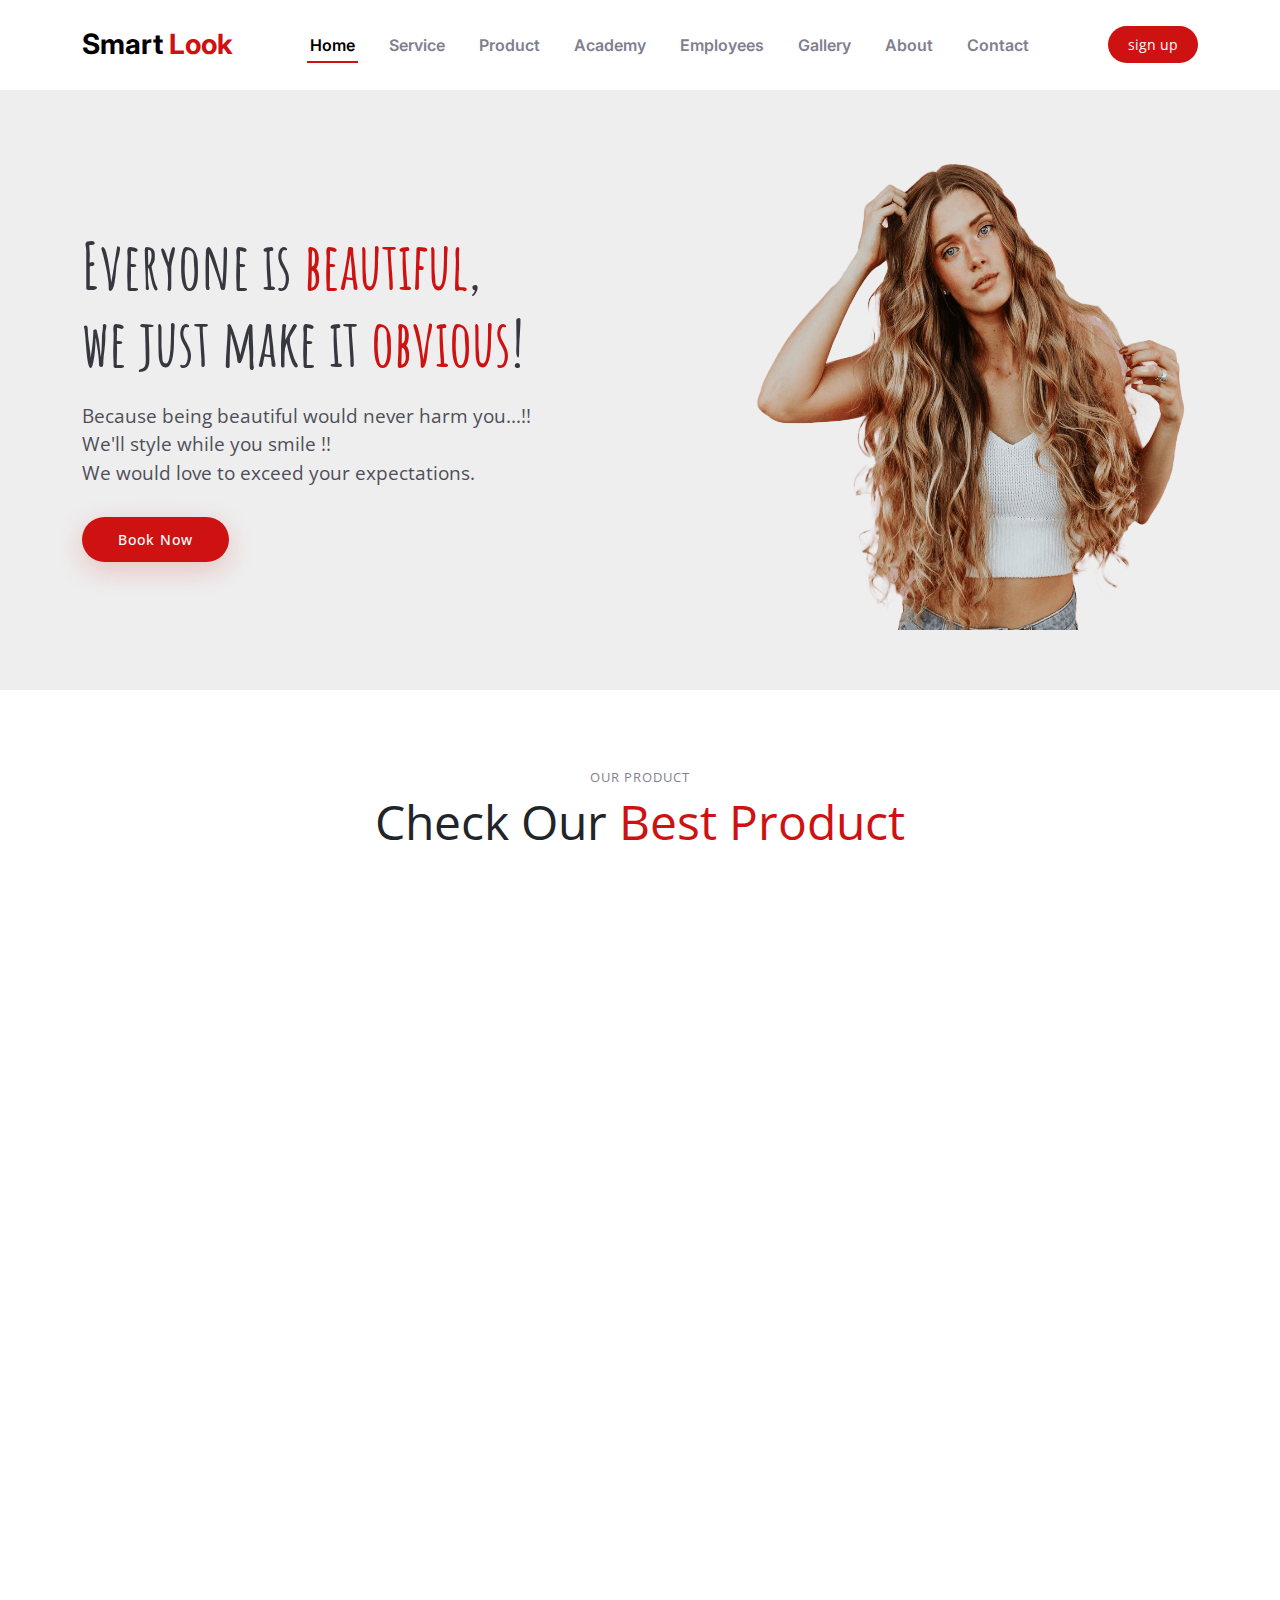
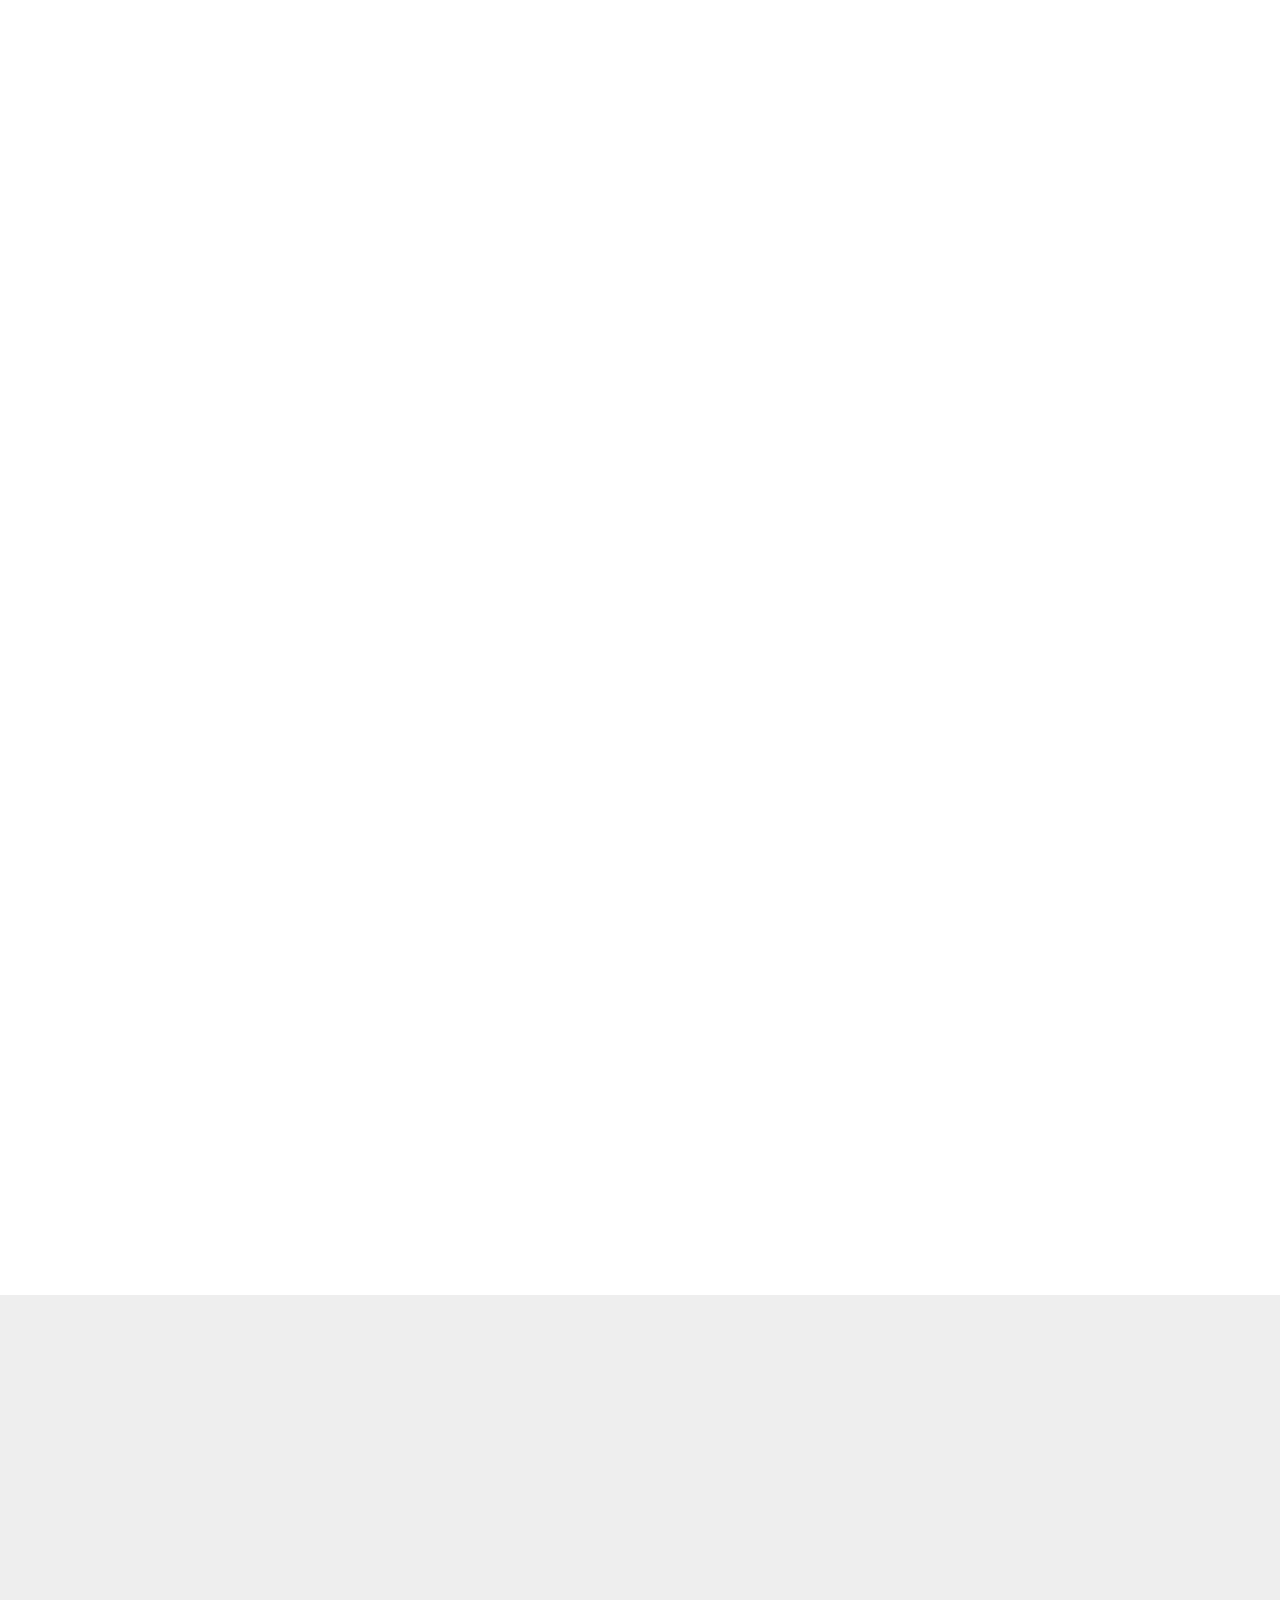
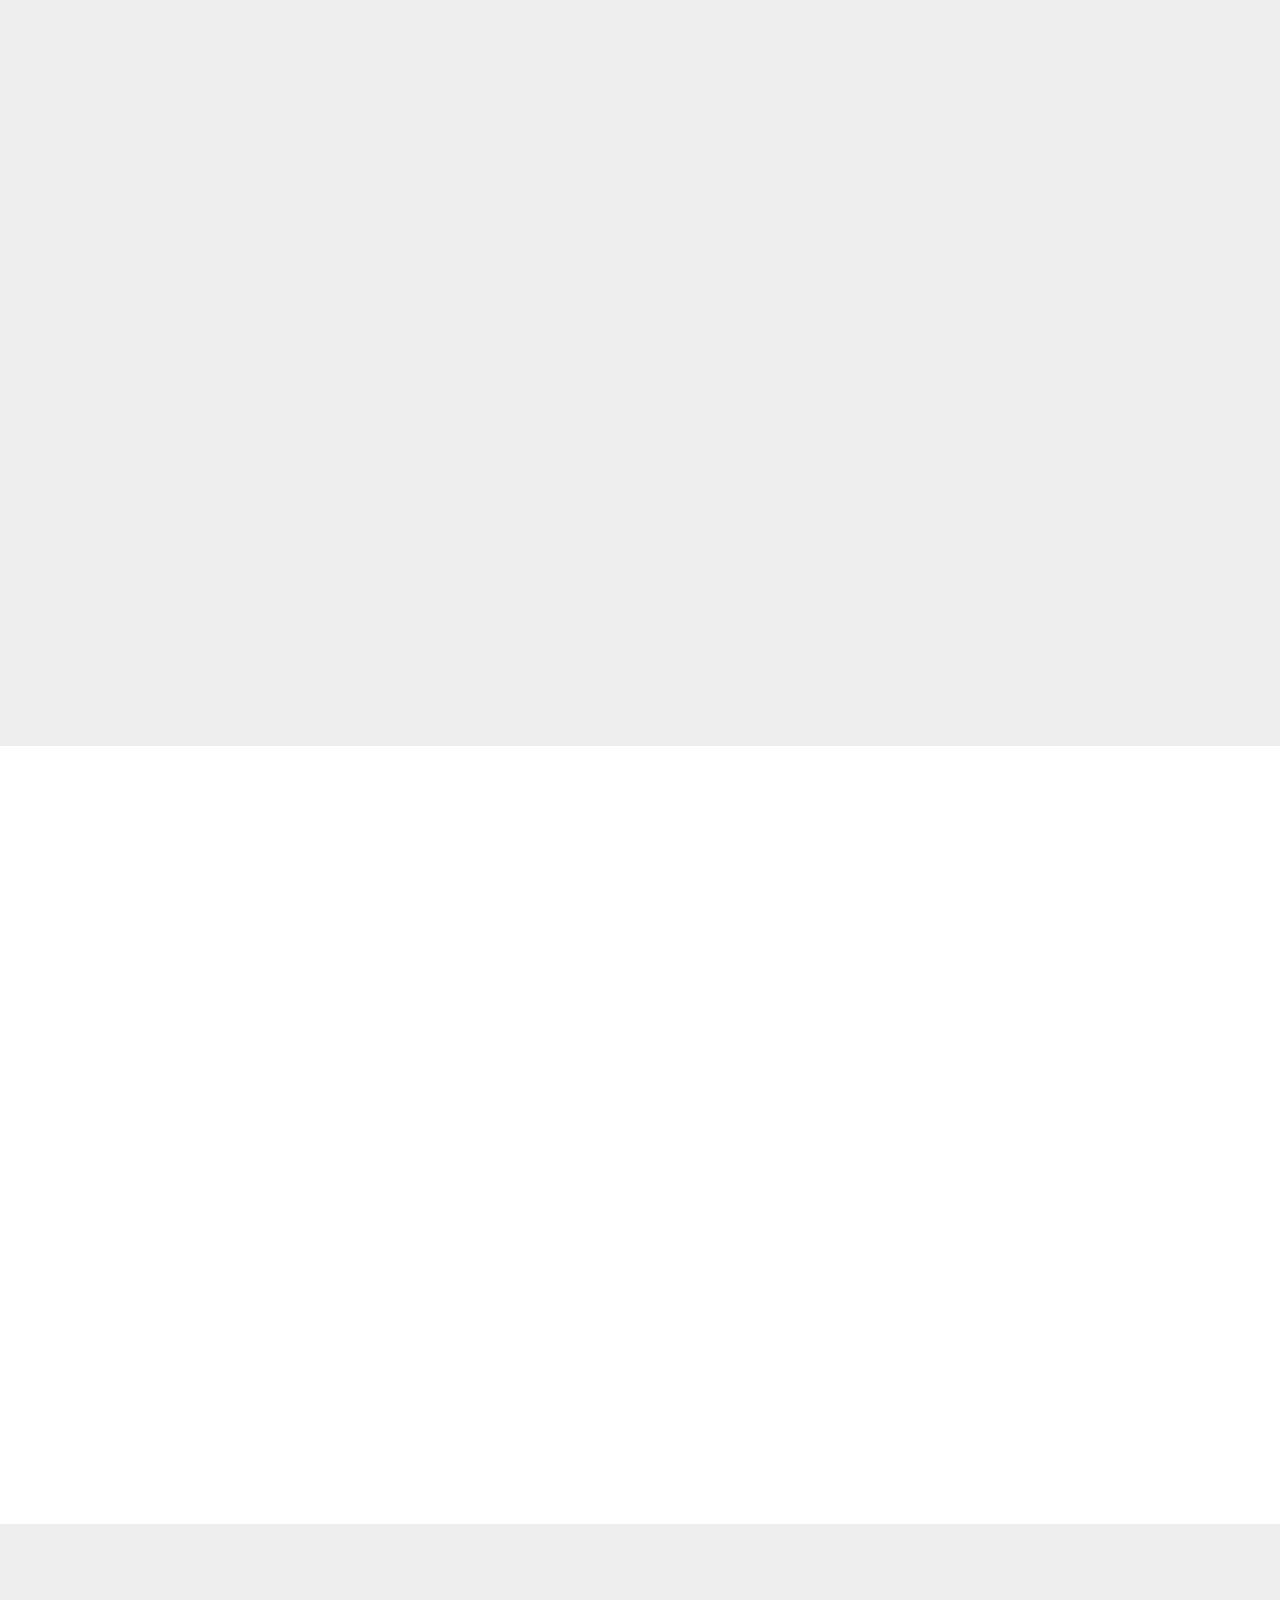
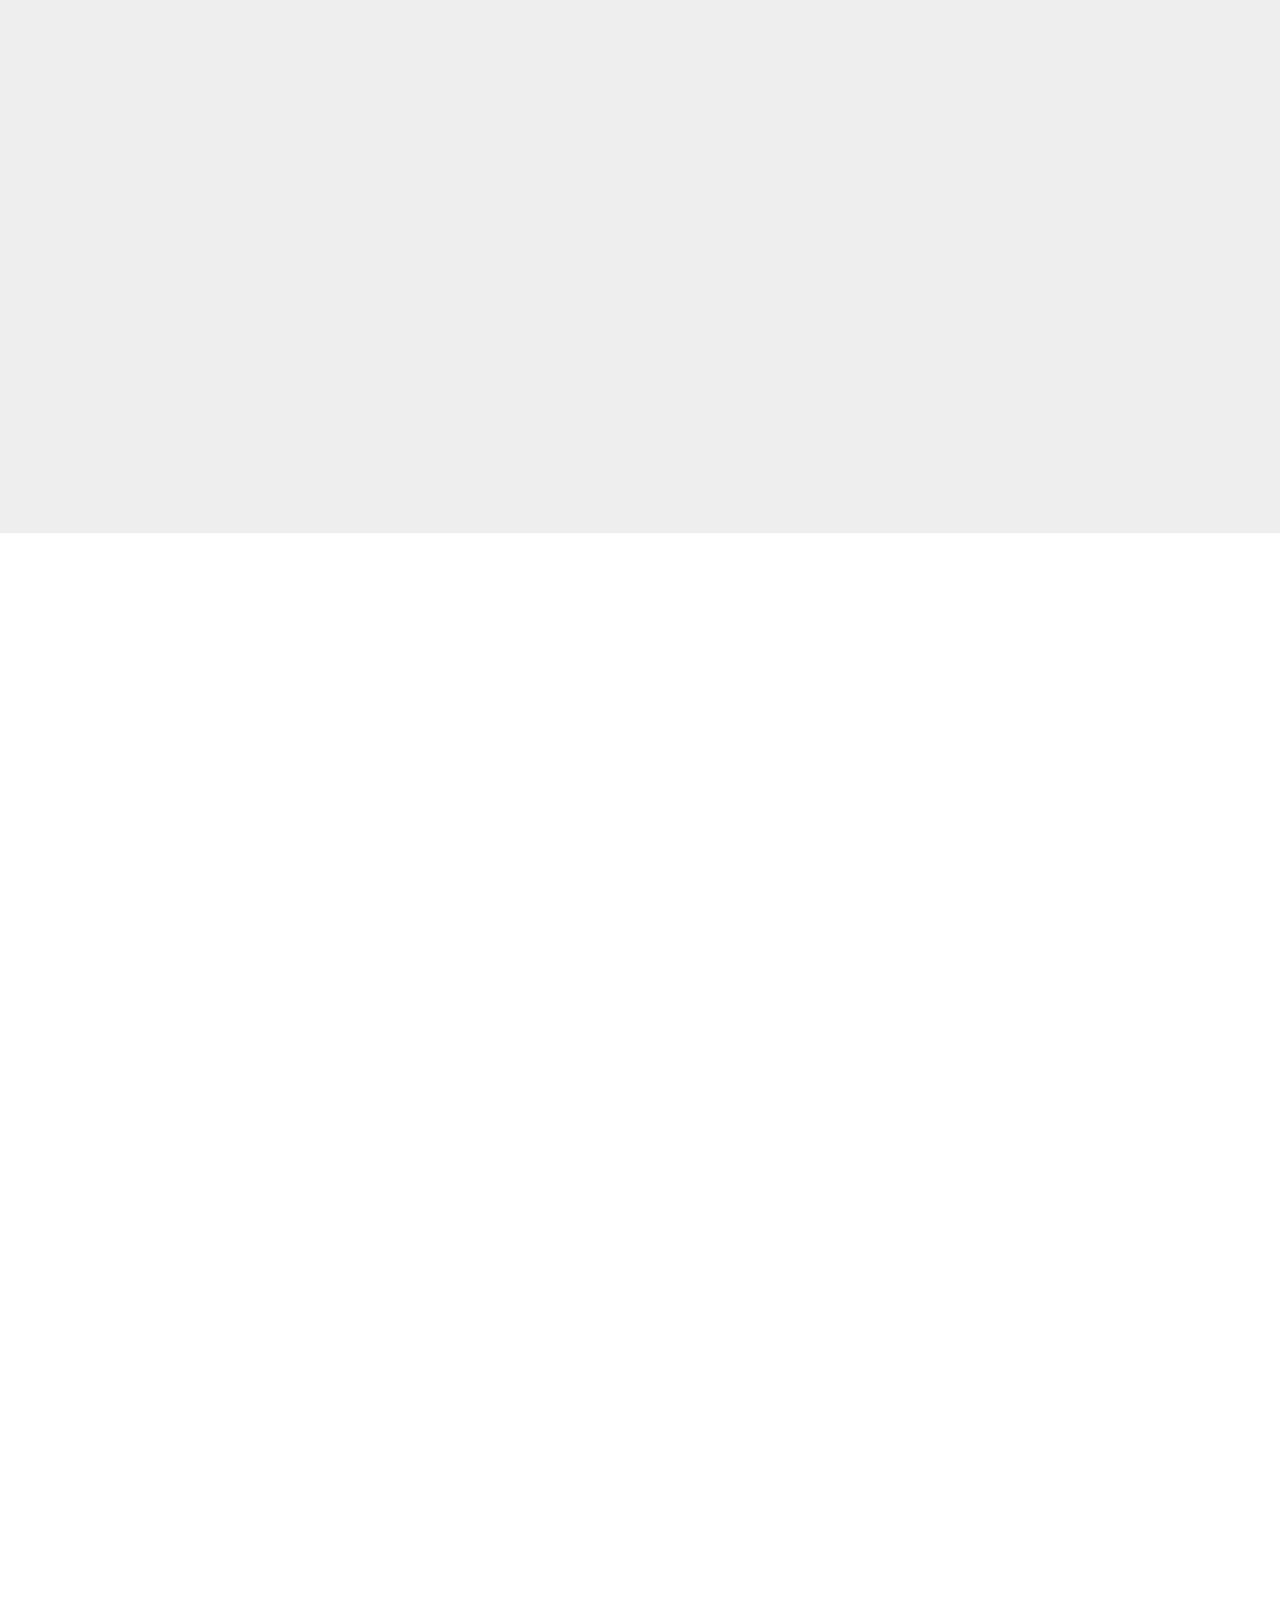
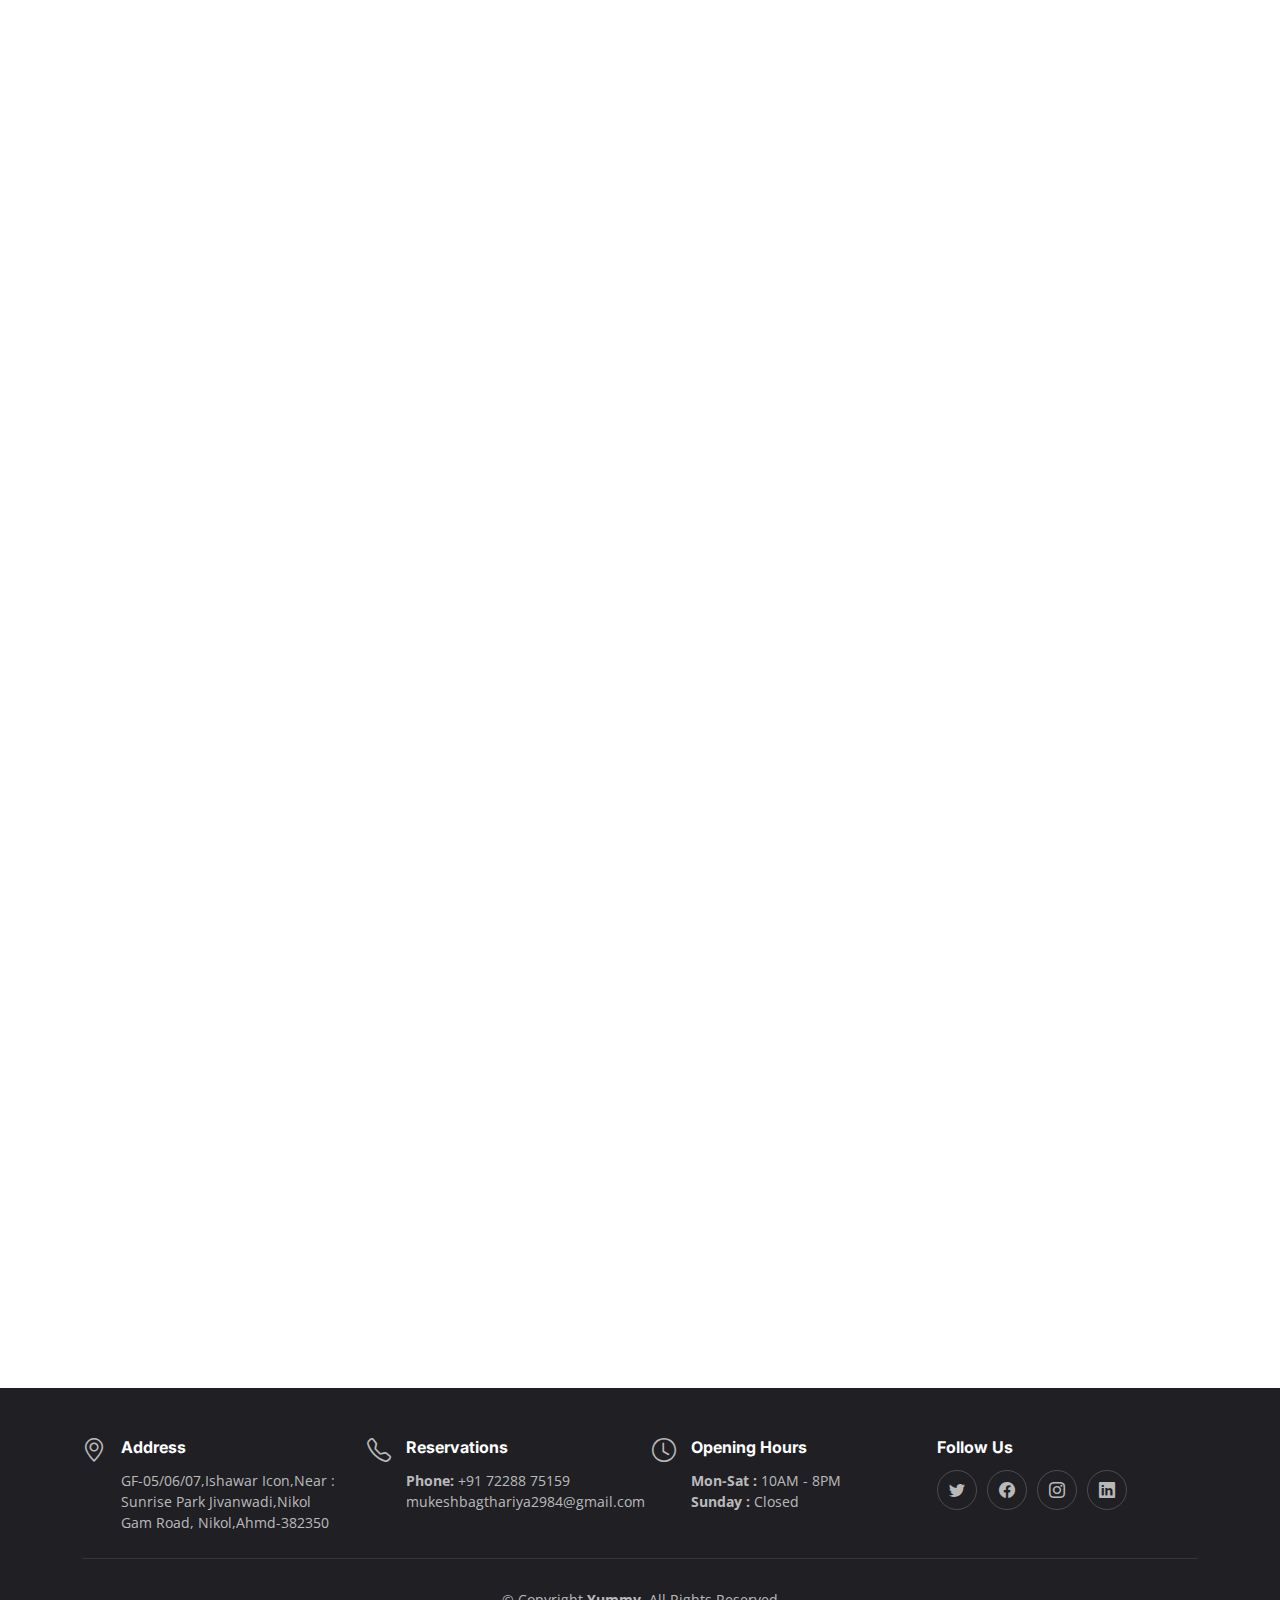
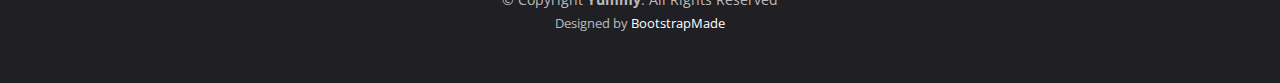
<file: templates/index.html>
<!DOCTYPE html>
<html lang="en">

<head>
  <meta charset="utf-8">
  <meta content="width=device-width, initial-scale=1.0" name="viewport">

  <title>SmartLook Bridal Studio & Academy</title>
  <meta content="" name="description">
  <meta content="" name="keywords">

  <!-- Favicons -->
  <link href="/static/assets/img/roundlogo.png" rel="icon">
  <link href="/static/assets/img/apple-touch-icon.png" rel="apple-touch-icon">

  <!-- Google Fonts -->
  <link rel="preconnect" href="https://fonts.googleapis.com">
  <link rel="preconnect" href="https://fonts.gstatic.com" crossorigin>
  <link href="https://fonts.googleapis.com/css2?family=Open+Sans:ital,wght@0,300;0,400;0,500;0,600;0,700;1,300;1,400;1,600;1,700&family=Amatic+SC:ital,wght@0,300;0,400;0,500;0,600;0,700;1,300;1,400;1,500;1,600;1,700&family=Inter:ital,wght@0,300;0,400;0,500;0,600;0,700;1,300;1,400;1,500;1,600;1,700&display=swap" rel="stylesheet">

  <!-- Vendor CSS Files -->
  <link href="/static/assets/vendor/bootstrap/css/bootstrap.min.css" rel="stylesheet">
  <link href="/static/assets/vendor/bootstrap-icons/bootstrap-icons.css" rel="stylesheet">
  <link href="/static/assets/vendor/aos/aos.css" rel="stylesheet">
  <link href="/static/assets/vendor/glightbox/css/glightbox.min.css" rel="stylesheet">
  <link href="/static/assets/vendor/swiper/swiper-bundle.min.css" rel="stylesheet">

  <!-- Template Main CSS File -->
  <link href="/static/assets/css/main.css" rel="stylesheet">

  <!-- =======================================================
  * Template Name: Yummy
  * Updated: Mar 13 2024 with Bootstrap v5.3.3
  * Template URL: https://bootstrapmade.com/yummy-bootstrap-restaurant-website-template/
  * Author: BootstrapMade.com
  * License: https://bootstrapmade.com/license/
  ======================================================== -->
</head>

<body>

  <!-- ======= Header ======= -->
  <header id="header" class="header fixed-top d-flex align-items-center">
    <div class="container d-flex align-items-center justify-content-between">

      <a href="index" class="logo d-flex align-items-center me-auto me-lg-0">
        <!-- Uncomment the line below if you also wish to use an image logo -->
        <!-- <img src="assets/img/logo.png" alt=""> -->
        <h1>Smart<span> Look</span></h1>
      </a>

      <nav id="navbar" class="navbar">
        <ul>
          <li><a href="#hero">Home</a></li>
          <li><a href="#book-a-table">Service</a></li>
          
          <li><a href="#menu">Product</a></li>
          <li><a href="#events">Academy</a></li>
          <li><a href="#chefs">Employees</a></li>
          <li><a href="#gallery">Gallery</a></li>
          <li><a href="#about">About</a></li>

          <li><a href="#contact">Contact</a></li>
        </ul>
      </nav><!-- .navbar -->

      <a class="btn-book-a-table" href="login">sign up</a>
      <i class="mobile-nav-toggle mobile-nav-show bi bi-list"></i>
      <i class="mobile-nav-toggle mobile-nav-hide d-none bi bi-x"></i>

    </div>
  </header><!-- End Header -->

  <!-- ======= Hero Section ======= -->
  <section id="hero" class="hero d-flex align-items-center section-bg">
    <div class="container">
      <div class="row justify-content-between gy-5">
        <div class="col-lg-5 order-2 order-lg-1 d-flex flex-column justify-content-center align-items-center align-items-lg-start text-center text-lg-start">
          <h2 data-aos="fade-up">Everyone is <span>beautiful</span>,<br>we just make it <span>obvious</span>!</h2>
          <p data-aos="fade-up" data-aos-delay="100" style="font-size: 19px;">Because being beautiful would never harm you...!! <br>
            We'll style while you smile !! <br>We would love to exceed your expectations.</p>
          <div class="d-flex" data-aos="fade-up" data-aos-delay="200">
            <a href="#book-a-table" class="btn-book-a-table">Book Now</a>
            <!-- <a href="https://www.youtube.com/watch?v=LXb3EKWsInQ" class="glightbox btn-watch-video d-flex align-items-center"><i class="bi bi-play-circle"></i><span>Watch Video</span></a> -->
          </div>
        </div>
        <div class="col-lg-5 order-1 order-lg-2 text-center text-lg-start">
          <img src="/static/assets/img/girlastra.png" class="img-fluid" style="height: 470px;width:700px;" alt="" data-aos="zoom-out" data-aos-delay="200">
        </div>
      </div>
    </div>
  </section><!-- End Hero Section -->

  <main id="main">
    <!-- ======= Product Section ======= -->
    <section id="menu" class="menu">
      <div class="container" data-aos="fade-up">

        <div class="section-header" class="shruti">
          <h2>Our product</h2>
          <p>Check Our <span>Best Product</span></p>
        </div>

        <ul class="nav nav-tabs d-flex justify-content-center" data-aos="fade-up" data-aos-delay="200">

          <li class="nav-item">
            <a class="nav-link active show" data-bs-toggle="tab" data-bs-target="#menu-starters">
              <h4>Skin</h4>
            </a>
          </li><!-- End tab nav item -->

          <li class="nav-item">
            <a class="nav-link" data-bs-toggle="tab" data-bs-target="#menu-breakfast">
              <h4>Nails</h4>
            </a><!-- End tab nav item -->

          <li class="nav-item">
            <a class="nav-link" data-bs-toggle="tab" data-bs-target="#menu-lunch">
              <h4>Hair</h4>
            </a>
          </li><!-- End tab nav item -->

          <li class="nav-item">
            <a class="nav-link" data-bs-toggle="tab" data-bs-target="#menu-dinner">
              <h4>Body</h4>
            </a>
          </li><!-- End tab nav item -->

        </ul>

        <div class="tab-content" data-aos="fade-up" data-aos-delay="300">

          <div class="tab-pane fade active show" id="menu-starters">

            <div class="tab-header text-center">
              <p>Product</p>
              <h3>Skin</h3>
            </div>

            <div class="row gy-5">

              <div class="col-lg-4 menu-item">
                <a href="/static/assets/img/menu/himfacewash.png" class="glightbox"><img src="/static/assets/img/menu/himfacewash.png" class="menu-img img-fluid" alt=""></a>
                <h4>Face Wash</h4>
                <p class="ingredients">
                  Himalaya Purifying Neem FaceWash (100 ml)
                </p>
                <p class="price">₹ 170</p>
                <input type="button" value="ADD TO CART" class="add">
              </div><!-- product Item -->

              <div class="col-lg-4 menu-item">
                <a href="/static/assets/img/menu/sunscreen.jpg" class="glightbox"><img src="/static/assets/img/menu/sunscreen.jpg" class="menu-img img-fluid" alt=""></a>
                <h4>Sunscreen</h4>
                <p class="ingredients">Lakme Sun Expert Ultra SPF 50</p>
                <p class="price">₹ 79</p>
                <input type="button" value="ADD TO CART" class="add">
              </div><!-- product Item -->

              <div class="col-lg-4 menu-item">
                <a href="/static/assets/img/menu/gel.jpg" class="glightbox"><img src="/static/assets/img/menu/gel.jpg" style="height: 235px;" class="menu-img img-fluid" alt=""></a>
                <h4>Aloevera Gel</h4>
                <p class="ingredients">
                  L'avenour Aloevera Gel(Hair,Body,face)
                </p>
                <p class="price">₹ 141</p>
                <input type="button" value="ADD TO CART" class="add">
              </div><br><!-- product Item -->

              <div class="col-lg-4 menu-item">
                <a href="/static/assets/img/menu/scrub.jpg" class="glightbox"><img src="/static/assets/img/menu/scrub.jpg" style="height: 235px;width:900px;" class="menu-img img-fluid" alt=""></a>
                <h4>Face Scrub</h4>
                <p class="ingredients">
                  Lotus herbals apricote scrub (50gm)
                </p>
                <p class="price">₹ 90</p>
                <input type="button" value="ADD TO CART" class="add">
              </div><!-- product Item -->

              <div class="col-lg-4 menu-item">
                <a href="/static/assets/img/menu/faceSerum.jpg" class="glightbox"><img src="/static/assets/img/menu/faceSerum.jpg" style="height: 235px;width:700px;" class="menu-img img-fluid" alt=""></a>
                <h4>Mamaearth Serum</h4>
                <p class="ingredients">
                  Skin Correct Face Serum with Niacinamide &<br>
                  Ginger Extract for Acne Marks & Scars-30 ml
                </p>
                <p class="price" >₹ 599</p>
                <input type="button" value="ADD TO CART" class="add">
              </div><!-- product Item -->

              <div class="col-lg-4 menu-item">
                <a href="/static/assets/img/menu/cleanser.jpg" class="glightbox"><img src="/static/assets/img/menu/cleanser.jpg" style="height: 235px;width:700px;" class="menu-img img-fluid" alt=""></a>
                <h4>Facial Cleanser</h4>
                <p class="ingredients">
                  Yes To carrots daily cream <br> facial cleanser  (180 ml)
                </p>
                <p class="price">₹ 370</p>
                <input type="button" value="ADD TO CART" class="add">
              </div><!-- product Item -->

            </div>
          </div><!-- End skin product Content -->

          <div class="tab-pane fade" id="menu-breakfast">

            <div class="tab-header text-center">
              <p>Product</p>
              <h3>Nails</h3>
            </div>

            <div class="row gy-5">

              <div class="col-lg-4 menu-item">
                <a href="/static/assets/img/menu/nail1.jpg" class="glightbox"><img src="/static/assets/img/menu/nail1.jpg" style="height: 235px;width:700px;" class="menu-img img-fluid" alt=""></a>
                <h4>Pair of Nail Paints</h4>
                <p class="ingredients">
                  2 Nail Paints (Sky Blue & shiner Blue)
                </p>
                <p class="price">₹ 100</p>
                <input type="button" value="ADD TO CART" class="add">
              </div><!-- product Item -->

              <div class="col-lg-4 menu-item">
                <a href="/static/assets/img/menu/nail2.jpg" class="glightbox"><img src="/static/assets/img/menu/nail2.jpg" style="height: 235px;width:700px;" class="menu-img img-fluid" alt=""></a>
                <h4>Nail Polish Remover</h4>
                <p class="ingredients">
                  GLAM Premium Nail Polish Remover (30 ml)</p>
                <p class="price"> ₹ 150</p>
                <input type="button" value="ADD TO CART" class="add">
              </div><!-- product Item -->

              <div class="col-lg-4 menu-item">
                <a href="/static/assets/img/menu/nail3.jpg" class="glightbox"><img src="/static/assets/img/menu/nail3.jpg" class="menu-img img-fluid" alt=""></a>
                <h4>Artificial Nails</h4>
                <p class="ingredients">
                  1 pack of Acrylic french nude nails
                </p>
                <p class="price">₹ 190</p>
                <input type="button" value="ADD TO CART" class="add">
              </div><!-- product Item -->

              <div class="col-lg-4 menu-item">
                <a href="/static/assets/img/menu/nail4.jpg" class="glightbox"><img src="/static/assets/img/menu/nail4.jpg" class="menu-img img-fluid" alt=""></a>
                <h4>Nail Shiner</h4>
                <p class="ingredients">
                  Disguise Silver Nail Shiner Top coat
                </p>
                <p class="price">₹ 99</p>
                <input type="button" value="ADD TO CART" class="add">

                </div><!-- product Item -->

              <div class="col-lg-4 menu-item">
                <a href="/static/assets/img/menu/nail5.jpg" class="glightbox"><img src="/static/assets/img/menu/nail5.jpg" style="height: 235px;width:700px;" class="menu-img img-fluid" alt=""></a>
                <h4>Gel Polish</h4>
                <p class="ingredients">
                 Long lasting Silver Nail gel polish</p>
                <p class="price">₹ 255</p>
                <input type="button" value="ADD TO CART" class="add">
              </div><!-- product Item -->

              <div class="col-lg-4 menu-item">
                <a href="/static/assets/img/menu/nail6.jpg" class="glightbox"><img src="/static/assets/img/menu/nail6.jpg" style="height: 235px;width:700px;" class="menu-img img-fluid" alt=""></a>
                <h4>Nails Stickers</h4>
                <p class="ingredients">
                  INTEROOKIE Gel Nail Sticker<br>
                   3D and Durable, Detachable and Wearable
                </p>
                <p class="price">₹ 119</p>
                <input type="button" value="ADD TO CART" class="add">
              </div><!-- product Item -->

            </div>
          </div><!-- End nails Content -->

          <div class="tab-pane fade" id="menu-lunch">

            <div class="tab-header text-center">
              <p>Product</p>
              <h3>Hair</h3>
            </div>

            <div class="row gy-5">

              <div class="col-lg-4 menu-item">
                <a href="/static/assets/img/menu/hair1.png" class="glightbox"><img src="/static/assets/img/menu/hair1.png" style="height: 235px;width:700px;" class="menu-img img-fluid" alt=""></a>
                <h4>Hair Shampoo</h4>
                <p class="ingredients">
                  L'Oréal Paris Elvive Colour Protect <br> Anti-Brassiness Purple Shampoo 
                </p>
                <p class="price">₹ 512</p>
                <input type="button" value="ADD TO CART" class="add">
              </div><!-- product Item -->

              <div class="col-lg-4 menu-item">
                <a href="/static/assets/img/menu/hair-conditioner.png" class="glightbox"><img src="/static/assets/img/menu/hair-conditioner.png" style="height: 235px;width:700px;" class="menu-img img-fluid" alt=""></a>
                <h4>Hair Conditioner</h4>
                <p class="ingredients">
                  Hair Conditioner – Aptayu <br> (300ml) 
                </p>
                <p class="price">₹ 302</p>
                <input type="button" value="ADD TO CART" class="add">
              </div><!-- product Item -->

              <div class="col-lg-4 menu-item">
                <a href="/static/assets/img/menu/hair_oil.jpg" class="glightbox"><img src="/static/assets/img/menu/hair_oil.jpg" style="height: 235px;width:700px;" class="menu-img img-fluid" alt=""></a>
                <h4>Onion Hair oil</h4>
                <p class="ingredients">
                  Onion Hair Oil with Onion Oil & Redensyl <br> for Hair Fall Control - 250 ml
                </p>
                <p class="price">₹ 599</p>
                <input type="button" value="ADD TO CART" class="add">
              </div><!-- product Item -->

              <div class="col-lg-4 menu-item">
                <a href="/static/assets/img/menu/hair-mask.jpg" class="glightbox"><img src="/static/assets/img/menu/hair-mask.jpg" class="menu-img img-fluid" alt=""></a>
                <h4>Hair Mask</h4>
                <p class="ingredients">
                  Pilgrim Amazonian Patua & Keratin <br>Strengthening Hair Mask - 200 g
                </p>
                <p class="price">₹ 412</p>
                <input type="button" value="ADD TO CART" class="add">
              </div><!-- product Item -->

              <div class="col-lg-4 menu-item">
                <a href="/static/assets/img/menu/hair-serum.jpg" class="glightbox"><img src="/static/assets/img/menu/hair-serum.jpg" class="menu-img img-fluid" alt=""></a>
                <h4>Hair Serum</h4>
                <p class="ingredients">
                  Hair growth serum with Anagain, Rendensyl, Creatine, L-Arginine
                </p>
                <p class="price">₹ 969</p>
                <input type="button" value="ADD TO CART" class="add">
              </div><!-- product Item -->

              <div class="col-lg-4 menu-item">
                <a href="/static/assets/img/menu/hair-colour.jpg" class="glightbox"><img src="/static/assets/img/menu/hair-colour.jpg" class="menu-img img-fluid" alt=""></a>
                <h4>Hair Colour</h4>
                <p class="ingredients">
                  Salon Secret High Shine Crème <br> Hair Colour - Chocolate Dark Brown - 100 g
                </p>
                <p class="price">₹ 225</p>
                <input type="button" value="ADD TO CART" class="add">
              </div><!-- product Item -->

            </div>
          </div><!-- End hair product Content -->

          <div class="tab-pane fade" id="menu-dinner">

            <div class="tab-header text-center">
              <p>Product</p>
              <h3>Body</h3>
            </div>

            <div class="row gy-5">

              <div class="col-lg-4 menu-item">
                <a href="/static/assets/img/menu/bodywash.jpg" class="glightbox"><img src="/static/assets/img/menu/bodywash.jpg" class="menu-img img-fluid" alt=""></a>
                <h4>Charcoal Body Wash</h4>
                <p class="ingredients">
                  Mamaearth Charcoal Body Wash With <br>Charcoal and Mint for Deep Cleansing
                </p>
                <p class="price">₹ 303</p>
                <input type="button" value="ADD TO CART" class="add">
              </div><!-- product Item -->

              <div class="col-lg-4 menu-item">
                <a href="/static/assets/img/menu/eyeoil.jpg" class="glightbox"><img src="/static/assets/img/menu/eyeoil.jpg" class="menu-img img-fluid" alt=""></a>
                <h4>Eyebrow Oil</h4>
                <p class="ingredients">
                  Noor Skincare Eyebrow Growth Oil -<br> 
                  for Thick Eyebrows and Eyelashes
                </p>
                <p class="price">₹ 584</p>
                <input type="button" value="ADD TO CART" class="add">
              </div><!-- product Item -->

              <div class="col-lg-4 menu-item">
                <a href="/static/assets/img/menu/bmsgoil.jpg" class="glightbox"><img src="/static/assets/img/menu/bmsgoil.jpg" class="menu-img img-fluid" alt=""></a>
                <h4>Body Massage Oil</h4>
                <p class="ingredients">
                  Rubz Rejuvenating Massage Oil | Relaxing<br> & Destressing Body Massage Oil for Women
                </p>
                <p class="price">₹ 398</p>
                <input type="button" value="ADD TO CART" class="add">
              </div><!-- product Item -->

              <div class="col-lg-4 menu-item">
                <a href="/static/assets/img/menu/b_cleanser.png" class="glightbox"><img src="/static/assets/img/menu/b_cleanser.png" class="menu-img img-fluid" alt=""></a>
                <h4>Body Cleanser</h4>
                <p class="ingredients">
                  Patanjali Multani Mitti Soap <br>- Pack of 7
                </p>
                <p class="price">₹ 345</p>
                <input type="button" value="ADD TO CART" class="add">
              </div><!-- product Item -->

              <div class="col-lg-4 menu-item">
                <a href="/static/assets/img/menu/wax.jpg" class="glightbox"><img src="/static/assets/img/menu/wax.jpg" class="menu-img img-fluid" alt=""></a>
                <h4>Body Wax</h4>
                <p class="ingredients">
                  Rica Green Apple Liposoluble Wax <br>For Sensitive Skin,400 ml 
                </p>
                <p class="price">₹ 355</p>
                <input type="button" value="ADD TO CART" class="add">
              </div><!-- product Item -->

              <div class="col-lg-4 menu-item">
                <a href="/static/assets/img/menu/bodyScrub.jpg" class="glightbox"><img src="/static/assets/img/menu/bodyScrub.jpg" class="menu-img img-fluid" alt=""></a>
                <h4>Body Scrub</h4>
                <p class="ingredients">
                  mCaffeine Exfoliating Coffee Body Scrub <br> for Tan Removal & Soft-Smooth Skin
                </p>
                <p class="price">₹ 395</p>
                <input type="button" value="ADD TO CART" class="add">
              </div><!-- product Item -->

            </div>
          </div><!-- End body product Content -->

        </div>

      </div>
    </section><!-- End product Section -->

    
    <!-- ======= Academy Section ======= -->
    <section id="events" class="events">
      <div class="container-fluid" data-aos="fade-up">

        <div class="section-header">
          <h2>Academy</h2>
          <p>Look at <span>best classes plan</span> for you.</p>
        </div>

        <div class="slides-3 swiper" data-aos="fade-up" data-aos-delay="100">
          <div class="swiper-wrapper">

            <div class="swiper-slide event-item d-flex flex-column justify-content-end" style="background-image: url(/static/assets/img/tues3.jpg)">
              <h2 class="price align-self-start">Basic Course</h2>
              <h4 style="color: rgb(184, 184, 184);">₹ 20,000</h4>
              <p class="description">
                It includes basic hair styling techniques (straightening, curling, etc), Basic
                body services training (wax, manicure, pedicure, etc) and basic skincare
                (facial, bleach, etc).
              </p>
            </div><!-- End Event item -->

            <div class="swiper-slide event-item d-flex flex-column justify-content-end" style="background-image: url(/static/assets/img/events-2.jpeg)">
              <h2 class="price align-self-start">Advanced Course</h2>
              <h4 style="color: whitesmoke;">₹ 30,000</h4>
              <p class="description">
                It includes basic course along with Advanced Hair styling techniques, 
              HD Makeup & 3D Makeup techniques, Bridal Mehndi training and all chemical treatments.</p>
            </div><!-- End Event item -->

            <div class="swiper-slide event-item d-flex flex-column justify-content-end" style="background-image: url(/static/assets/img/tues4.avif)">
              <h2 class="price align-self-start">SmartLook Sp. Course</h2>
              <h4 style="color: rgb(184, 184, 184);">₹ 50,000</h4>
              <p class="description">
                SmartLook Special Course provides Advanced course along with Air brush Makeup techniques, Nano-
              plastia surgery techniques, Professional Nail art & Professional Hair styling.</p>
            </div><!-- End Event item -->

          </div>
          <div class="swiper-pagination"></div>
        </div>

      </div>
    </section><!-- End Events Section -->

    <!-- ======= Chefs Section ======= -->
    <section id="chefs" class="chefs section-bg">
      <div class="container" data-aos="fade-up">

        <div class="section-header">
          <h2>Employees</h2>
          <p>Our <span>Proffesional</span> Employees</p>
        </div>

        <div class="row gy-4">

          <div class="col-lg-4 col-md-6 d-flex align-items-stretch" data-aos="fade-up" data-aos-delay="100">
            <div class="chef-member">
              <div class="member-img">
                <img src="/static/assets/img/chefs/emp-1.jpeg" class="img-fluid" alt="">
                <div class="social">
                  <!-- <a href=""><i class="bi bi-twitter"></i></a>
                  <a href=""><i class="bi bi-facebook"></i></a> -->
                  <a href="https://www.instagram.com/parulgargmakeup?igsh=MzRlODBiNWFlZA=="><i class="bi bi-instagram"></i></a>
                  <!-- <a href=""><i class="bi bi-linkedin"></i></a> -->
                </div>
              </div>
              <div class="member-info">
                <h3 style="font-family: 'Verdana';"><b>Parul Garg</b></h3>
                <span style="color:brown;font-size: 16px;"><b>Makeup Artist</b></span>
                <p style="color: rgb(103, 103, 103);font-size: 15px;">Parul Garg is professional Makeup Artist having many years of experience in 
                  the glamour industry. She has expertise in bridal, models and all kinds of 
                  makeup art, including HD, 3D & Air brush techniques.
                </p>
              </div>
            </div>
          </div><!-- End Chefs Member -->

          <div class="col-lg-4 col-md-6 d-flex align-items-stretch" data-aos="fade-up" data-aos-delay="200">
            <div class="chef-member">
              <div class="member-img">
                <img src="/static/assets/img/chefs/emp-2.jpg" class="img-fluid" alt="">
                <div class="social">
                  <!-- <a href=""><i class="bi bi-twitter"></i></a>
                  <a href=""><i class="bi bi-facebook"></i></a> -->
                  <a href="https://www.instagram.com/idivyeshtalaviya?igsh=MzRlODBiNWFlZA=="><i class="bi bi-instagram"></i></a>
                  <!-- <a href=""><i class="bi bi-linkedin"></i></a> -->
                </div>
              </div>
              <div class="member-info">
                <h3><b>Divyesh Talaviya</b></h3>
                <span style="color:brown;font-size: 16px;"><b>Mehndi Artist & Stylist</b></span>
                <p style="color: rgb(103, 103, 103);font-size: 15px;">Divyesh is professional Mehndi Artist sharing 5 years of experience
                   with us. He is expertised in babyshower, engagement, bridal & portrait mehndi.
                   He also styles celebrities of the town.
                </p>
              </div>
            </div>
          </div><!-- End Chefs Member -->

          <div class="col-lg-4 col-md-6 d-flex align-items-stretch" data-aos="fade-up" data-aos-delay="300">
            <div class="chef-member">
              <div class="member-img">
                <img src="/static/assets/img/chefs/emp-3.jpg" class="img-fluid" >
                <div class="social">
                  <!-- <a href=""><i class="bi bi-twitter"></i></a>
                  <a href=""><i class="bi bi-facebook"></i></a> -->
                  <a href="https://www.instagram.com/nehaadhvikmahajan?igsh=MzRlODBiNWFlZA=="><i class="bi bi-instagram"></i></a>
                  <!-- <a href=""><i class="bi bi-linkedin"></i></a> -->
                </div>
              </div>
              <div class="member-info">
                <h3><b>Neha Mahajan</b></h3>
                <span style="color:brown;font-size: 16px;"><b>Hair Stylist & Nail Artist</b></span>
                <p style="color: rgb(103, 103, 103);font-size: 15px;">Neha Adhvik Mahajan, the Nail artist & 
                  Hair stylist. She has been working in this industry since so far. Along with that, Neha is a 
                  very talented Hair Stylist and master in every kind of Nail Art.
                </p>
              </div>
            </div>
          </div><!-- End Chefs Member -->

        </div>

      </div>
    </section><!-- End Chefs Section -->

    <!-- ======= Book A Table Section ======= -->
    <section id="book-a-table" class="book-a-table">
      <div class="container" data-aos="fade-up">

        <div class="section-header">
          <h2>Book A Appointment</h2>
          <p>Book <span>Your Stay</span> With Us</p>
        </div>

        <div class="row g-0">

          <div class="col-lg-4 reservation-img" style="background-image: url(/static/assets/img/reservation.jpg);" data-aos="zoom-out" data-aos-delay="200"></div>

          <div class="col-lg-8 d-flex align-items-center reservation-form-bg">
            <form action="forms/book-a-table.php" method="post" role="form" class="php-email-form" data-aos="fade-up" data-aos-delay="100">
              <div class="row gy-4">
                <div class="col-lg-4 col-md-6">
                  <input type="text" name="name" class="form-control" id="name" placeholder="Your Name" data-rule="minlen:4" data-msg="Please enter at least 4 chars">
                  <div class="validate"></div>
                </div>
                <div class="col-lg-4 col-md-6">
                  <input type="email" class="form-control" name="email" id="email" placeholder="Your Email" data-rule="email" data-msg="Please enter a valid email">
                  <div class="validate"></div>
                </div>
                <div class="col-lg-4 col-md-6">
                  <input type="text" class="form-control" name="phone" id="phone" placeholder="Your Phone" data-rule="minlen:4" data-msg="Please enter at least 4 chars">
                  <div class="validate"></div>
                </div>
                <div class="col-lg-4 col-md-6">
                  <input type="date" min="2024-03-29" name="date" class="form-control" id="date" placeholder="Date" data-rule="minlen:4" data-msg="Please enter at least 4 chars">
                  <script>
                    var today = new Date().toISOString().split('T')[0];
                    document.getElementByName("date")[0].setAttribute('min',today);

                   
              
                  </script>
            
                  <div class="validate"></div>
                </div>
                <div class="col-lg-4 col-md-6">
                  <input type="time" class="form-control" name="time" id="time" placeholder="Time" data-rule="minlen:4" data-msg="Please enter at least 4 chars">
                  <div class="validate"></div>
                </div>
                <div class="col-lg-4 col-md-6">
                  <input type="number" class="form-control" min="1" name="people" id="people" placeholder="enter people" data-rule="minlen:1" data-msg="Please enter at least 1 chars" required>
                  <div class="validate"></div>
                </div>
              </div>
              <div class="form-group mt-3">
                <textarea class="form-control" name="message" rows="5" placeholder="Message"></textarea>
                <div class="validate"></div>
              </div>
              <div class="mb-3">
                <div class="loading">Loading</div>
                <!--<div class="error-message"></div>-->
                <div class="sent-message">Your booking request was sent. We will call back or send an Email to confirm your reservation. Thank you!</div>
              </div>
              <div class="text-center"><button type="submit">Book a Appointment</button></div>
            </form>
          </div><!-- End Reservation Form -->

        </div>

      </div>
    </section><!-- End Book A Table Section -->

    <!-- ======= Gallery Section ======= -->
    <section id="gallery" class="gallery section-bg">
      <div class="container" data-aos="fade-up">

        <div class="section-header">
          <h2>gallery</h2>
          <p>Check <span>Our Gallery</span></p>
        </div>

        <div class="gallery-slider swiper">
          <div class="swiper-wrapper align-items-center">
            <div class="swiper-slide"><a class="glightbox" data-gallery="images-gallery" href="/static/assets/img/gallery/gallery-1.jpg"><img src="/static/assets/img/gallery/gallery-1.jpg" class="img-fluid" alt=""></a></div>
            <div class="swiper-slide"><a class="glightbox" data-gallery="images-gallery" href="/static/assets/img/gallery/gallery-2.jpg"><img src="/static/assets/img/gallery/gallery-2.jpg" class="img-fluid" alt=""></a></div>
            <div class="swiper-slide"><a class="glightbox" data-gallery="images-gallery" href="/static/assets/img/gallery/gallery-3.jpg"><img src="/static/assets/img/gallery/gallery-3.jpg" class="img-fluid" alt=""></a></div>
            <div class="swiper-slide"><a class="glightbox" data-gallery="images-gallery" href="/static/assets/img/gallery/gallery-4.jpg"><img src="/static/assets/img/gallery/gallery-4.jpg" class="img-fluid" alt=""></a></div>
            <div class="swiper-slide"><a class="glightbox" data-gallery="images-gallery" href="/static/assets/img/gallery/gallery-5.jpg"><img src="/static/assets/img/gallery/gallery-5.jpg" class="img-fluid" alt=""></a></div>
            <div class="swiper-slide"><a class="glightbox" data-gallery="images-gallery" href="/static/assets/img/gallery/gallery-6.jpg"><img src="/static/assets/img/gallery/gallery-6.jpg" class="img-fluid" alt=""></a></div>
            <div class="swiper-slide"><a class="glightbox" data-gallery="images-gallery" href="/static/assets/img/gallery/gallery-7.jpg"><img src="/static/assets/img/gallery/gallery-7.jpg" class="img-fluid" alt=""></a></div>
            <div class="swiper-slide"><a class="glightbox" data-gallery="images-gallery" href="/static/assets/img/gallery/gallery-8.jpg"><img src="/static/assets/img/gallery/gallery-8.jpg" class="img-fluid" alt=""></a></div>
          </div>
          <div class="swiper-pagination"></div>
        </div>

      </div>
    </section><!-- End Gallery Section -->
      <!-- ======= About Section ======= -->
      <section id="about" class="about">
        <div class="container" data-aos="fade-up">
  
          <div class="section-header">
            <h2>About Us</h2>
            <p>Learn More <span>About Us</span></p>
          </div>
  
          <div class="row gy-4">
            <div class="col-lg-7 position-relative about-img" style="background-image: url(/static/assets/img/about.jpg) ;
           background-repeat: no-repeat; height: 700px;" data-aos="fade-up" data-aos-delay="150">
              <div class="call-us position-absolute">
                <h4>Book a Appointment</h4>
                <p>+91 72288 75159 </p>
                
              </div>
            </div>
            
            <div class="col-lg-5 d-flex align-items-end" data-aos="fade-up" data-aos-delay="300">
              <div class="content ps-0 ps-lg-5">
                <p class="fst-italic">
                  Welcome to <b>SmartLook</b>, where beauty meets relaxation. <br><br>
                  At <b>SmartLook</b>, we believe that everyone deserves to look and feel their best. 
                  Our team of experienced stylists and beauty professionals are dedicated to providing 
                  exceptional service in a welcoming and comfortable atmosphere.
                </p>
                <ul>
                  <li><i class="bi bi-check2-all"></i> With a passion for the latest trends and techniques, we offer a wide range of services including haircuts, styling, coloring, manicures, pedicures, facials, and more.</li>
                  <li><i class="bi bi-check2-all"></i> Whether you're looking for a quick touch-up or a complete transformation, our skilled team is here to help you achieve your desired look.</li>
                  <li><i class="bi bi-check2-all"></i> We adhere to strict sanitation protocols and use only high-quality products to ensure the best results without compromising your well-being.
                  </li>
                </ul>
                <p>
                  Thank you for considering SmartLook for your beauty needs. 
                  We look forward to welcoming you to our salon and helping you look and feel your absolute best.
                </p>
  
                <div class="position-relative mt-4">
                  <img style="width: 600px;" src="/static/assets/img/about-2.jpg" class="img-fluid" alt="">

                  <!-- <a href="https://www.youtube.com/watch?v=LXb3EKWsInQ" class="glightbox play-btn"></a> -->
                </div>
              </div>
            </div>
          </div>
  
        </div>
      </section><!-- End About Section -->

    <!-- ======= Contact Section ======= -->
    <section id="contact" class="contact">
      <div class="container" data-aos="fade-up">

        <div class="section-header">
          <h2>Contact</h2>
          <p>Need Help? <span>Contact Us</span></p>
        </div>

        <div class="mb-3">
         <!-- <iframe style="border:0; width: 100%; height: 350px;" src="https://www.google.com/maps/embed?pb=!1m18!1m12!1m3!1d1880179.1313851455!2d71.20075509989911!3d22.817417318804296!2m3!1f0!2f0!3f0!3m2!1i1024!2i768!4f13.1!3m3!1m2!1s0x395e848aba5bd449%3A0x4fcedd11614f6516!2sAhmedabad%2C%20Gujarat!5e0!3m2!1sen!2sin!4v1711649799375!5m2!1sen!2sin" frameborder="0" allowfullscreen></iframe>-->
         <iframe style="border:0; width: 100%; height: 350px;" src="https://www.google.com/maps/embed?pb=!1m18!1m12!1m3!1d3671.4812446552933!2d72.6555665743683!3d23.04281191557431!2m3!1f0!2f0!3f0!3m2!1i1024!2i768!4f13.1!3m3!1m2!1s0x395e874dcf7f8ffd%3A0xe37bcb12bb285d4b!2sSMARTLOOK%20Bridal%20studio!5e0!3m2!1sen!2sin!4v1711728190345!5m2!1sen!2sin" frameborder="0" allowfullscreen></iframe>
         
        </div><!-- End Google Maps -->

        <div class="row gy-4">

          <div class="col-md-6">
            <div class="info-item  d-flex align-items-center">
              <i class="icon bi bi-map flex-shrink-0"></i>
              <div>
                <h3>Our Address</h3>
                <p>GF-05/06/07,Ishawar Icon,Near : Sunrise Park Jivanwadi,Nikol Gam Road, Nikol,Ahmd-382350</p>
              </div>
            </div>
          </div><!-- End Info Item -->

          <div class="col-md-6">
            <div class="info-item d-flex align-items-center">
              <i class="icon bi bi-envelope flex-shrink-0"></i>
              <div>
                <h3>Email Us</h3>
                <p>mukeshbagthariya2984@gmail.com</p>
              </div>
            </div>
          </div><!-- End Info Item -->

          <div class="col-md-6">
            <div class="info-item  d-flex align-items-center">
              <i class="icon bi bi-telephone flex-shrink-0"></i>
              <div>
                <h3>Call Us</h3>
                <p>+91 72288 75159</p>
              </div>
            </div>
          </div><!-- End Info Item -->

          <div class="col-md-6">
            <div class="info-item  d-flex align-items-center">
              <i class="icon bi bi-share flex-shrink-0"></i>
              <div>
                <h3>Opening Hours</h3>
                <div><strong>Mon-Sat:</strong> 10AM - 8PM;
                  <strong>Sunday:</strong> Closed
                </div>
              </div>
            </div>
          </div><!-- End Info Item -->

        </div>

        <form action="forms/contact.php" method="post" role="form" class="php-email-form p-3 p-md-4">
          <div class="row">
            <div class="col-xl-6 form-group">
              <input type="text" name="name" class="form-control" id="name" placeholder="Your Name" required>
            </div>
            <div class="col-xl-6 form-group">
              <input type="email" class="form-control" name="email" id="email" placeholder="Your Email" required>
            </div>
          </div>
          <div class="form-group">
            <input type="text" class="form-control" name="subject" id="subject" placeholder="Subject" required>
          </div>
          <div class="form-group">
            <textarea class="form-control" name="message" rows="5" placeholder="Message" required></textarea>
          </div>
          <div class="my-3">
            <div class="loading">Loading</div>
            <div class="error-message"></div>
            <div class="sent-message">Your message has been sent. Thank you!</div>
          </div>
          <div class="text-center"><button type="submit">Send Message</button></div>
        </form><!--End Contact Form -->

      </div>
    </section><!-- End Contact Section -->

  </main><!-- End #main -->

  <!-- ======= Footer ======= -->
  <footer id="footer" class="footer">

    <div class="container">
      <div class="row gy-3">
        <div class="col-lg-3 col-md-6 d-flex">
          <i class="bi bi-geo-alt icon"></i>
          <div>
            <h4>Address</h4>
            <p>
              GF-05/06/07,Ishawar Icon,Near : Sunrise Park Jivanwadi,Nikol Gam Road, Nikol,Ahmd-382350<br>
            </p>
          </div>

        </div>

        <div class="col-lg-3 col-md-6 footer-links d-flex">
          <i class="bi bi-telephone icon"></i>
          <div>
            <h4>Reservations</h4>
            <p>
              <strong>Phone:</strong> +91 72288 75159<br>
                mukeshbagthariya2984@gmail.com<br>
            </p>
          </div>
        </div>

        <div class="col-lg-3 col-md-6 footer-links d-flex">
          <i class="bi bi-clock icon"></i>
          <div>
            <h4>Opening Hours</h4>
            <p>
              <strong>Mon-Sat : </strong>10AM - 8PM<br>
              <strong>Sunday : </strong> Closed
            </p>
          </div>
        </div>

        <div class="col-lg-3 col-md-6 footer-links">
          <h4>Follow Us</h4>
          <div class="social-links d-flex">
            <a href="#" class="twitter"><i class="bi bi-twitter"></i></a>
            <a href="#" class="facebook"><i class="bi bi-facebook"></i></a>
            <a href="#" class="instagram"><i class="bi bi-instagram"></i></a>
            <a href="#" class="linkedin"><i class="bi bi-linkedin"></i></a>
          </div>
        </div>

      </div>
    </div>

    <div class="container">
      <div class="copyright">
        &copy; Copyright <strong><span>Yummy</span></strong>. All Rights Reserved
      </div>
      <div class="credits">
        <!-- All the links in the footer should remain intact. -->
        <!-- You can delete the links only if you purchased the pro version. -->
        <!-- Licensing information: https://bootstrapmade.com/license/ -->
        <!-- Purchase the pro version with working PHP/AJAX contact form: https://bootstrapmade.com/yummy-bootstrap-restaurant-website-template/ -->
        Designed by <a href="https://bootstrapmade.com/">BootstrapMade</a>
      </div>
    </div>

  </footer><!-- End Footer -->
  <!-- End Footer -->

  <a href="#" class="scroll-top d-flex align-items-center justify-content-center"><i class="bi bi-arrow-up-short"></i></a>

  <div id="preloader"></div>

  <!-- Vendor JS Files -->
  <script src="/static/assets/vendor/bootstrap/js/bootstrap.bundle.min.js"></script>
  <script src="/static/assets/vendor/aos/aos.js"></script>
  <script src="/static/assets/vendor/glightbox/js/glightbox.min.js"></script>
  <script src="/static/assets/vendor/purecounter/purecounter_vanilla.js"></script>
  <script src="/static/assets/vendor/swiper/swiper-bundle.min.js"></script>
  <script src="/static/assets/vendor/php-email-form/validate.js"></script>

  <!-- Template Main JS File -->
  <script src="/static/assets/js/main.js"></script>

</body>

</html>
</file>
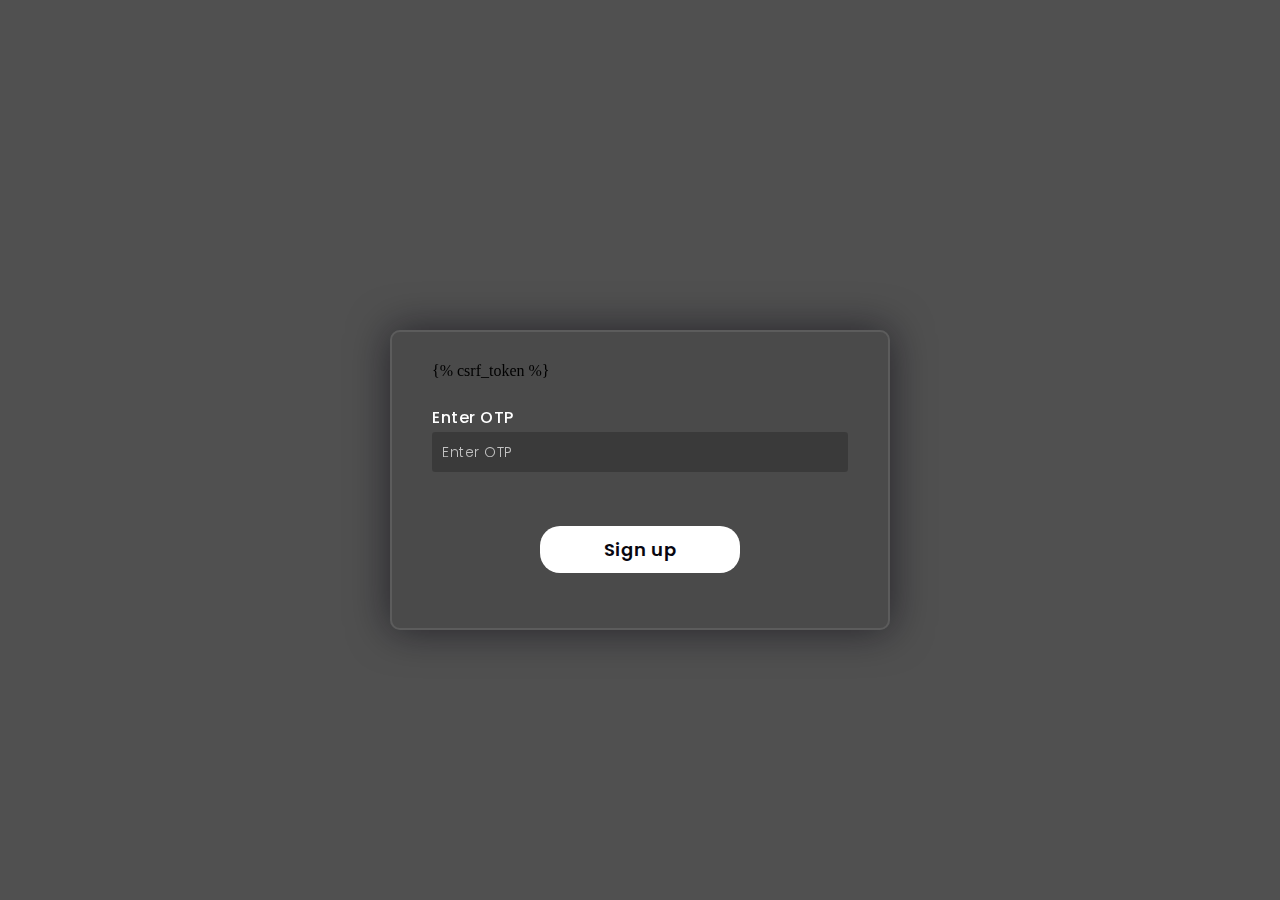
<file: templates/otpold.html>
<!DOCTYPE html>
<html lang="en">
<head>
  <!-- Design by foolishdeveloper.com -->
    <title>Signup Page</title>
 
    <link rel="preconnect" href="https://fonts.gstatic.com">
    <link rel="stylesheet" href="https://cdnjs.cloudflare.com/ajax/libs/font-awesome/5.15.4/css/all.min.css">
    <link href="https://fonts.googleapis.com/css2?family=Poppins:wght@300;500;600&display=swap" rel="stylesheet">
    <!--Stylesheet-->
    <style media="screen">
      *,
*:before,
*:after{
    padding: 0;
    margin: 0;
    box-sizing: border-box;
}
body{
    background-color: rgb(80,80,80);
}
.background{
    width: 430px;
    height: 320px;
    position: absolute;
    transform: translate(-50%,-50%);
    left: 50%;
    top: 50%;
}

form{
    height: 300px;
    width: 500px;
    /*background-color: rgba(255,255,255,0.13); */
    background-color: rgba(70,70,70,0.6);
    position: absolute;
    transform: translate(-50%,-50%);
    top: 50%;
    left: 50%;
    border-radius: 10px;
    backdrop-filter: blur(10px);
    border: 2px solid rgba(255,255,255,0.1);
    box-shadow: 0 0 40px rgba(8,7,16,0.6);
    padding: 30px 40px;
    margin-top:30px;
    margin-bottom:30px;
}
form *{
    font-family: 'Poppins',sans-serif;
    color: #ffffff;
    letter-spacing: 0.5px;
    outline: none;
    border: none;
}
form h3{
    font-size: 32px;
    font-weight: 500;
    line-height: 42px;
    text-align: center;
}

label{
    display: block;
    margin-top: 25px;
    font-size: 16px;
    font-weight: 500;
}
input{
    display: block;
    height: 40px;
    width: 100%;
    background-color: rgba(0,0,0,0.2);
    border-radius: 3px;
    padding: 0 10px;
    margin-top: 2px;
    font-size: 14px;
    font-weight: 300;
}
input:focus{
    border: 1.5px solid #ce1212;
    background-color:rgb(112,112,112);
}
input:hover{
    border: 1.5px solid #ce1212;

}
::placeholder{
    color: rgb(194,194,194);
}
button{
    margin-top: 18px;
    width: 200px;
    background-color: #ffffff;
    color: #080710;
    padding: 10px 0;
    font-size: 18px;
    font-weight: 600;
    border-radius: 20px;
    cursor: pointer;
}
button:hover{
    color: #fff;
    background-color: #ce1212;
}
.social{
  margin-top: 30px;
  display: flex;
}
.social div{
  background: red;
  width: 150px;
  border-radius: 3px;
  padding: 5px 10px 10px 5px;
  background-color: rgba(255,255,255,0.27);
  color: #eaf0fb;
  text-align: center;
}
.social div:hover{
  background-color: rgba(255,255,255,0.47);
}
.social .fb{
  margin-left: 25px;
}
.social i{
  margin-right: 4px;
}

    </style>
</head>
<body>
    <div class="background">
        <div class="shape"></div>
        <div class="shape"></div>
    </div>
    <form action="" method="post">
        {% csrf_token %} 
        <h3> <span style="color:rgb(190,3,3)"></span></h3>

        
        <label for="password2">Enter OTP</label>
        <input type="number" placeholder="Enter OTP" id="otp" name="otp" minlength="6" maxlength="6" required><br><br>
        <center><button type="submit" onclick="check()">Sign up</button></center><br>
        
    
    </form>
    <script>
        function check()
        {
            var p1 = document.getElementById("password1");
            var p2 = document.getElementById("password2");
            if(p1.value != p2.value)
            {
                //document.getElementById("error").innerHTML = "Both passwords didn't match";
                alert("Both passwords didn't match !!");
            }
            else
            {
                window.location.href="signup";
            }
        }
    </script>
</body>
</html>
</file>
<file: static/assets/css/main.css>
/**
* Template Name: Yummy
* Updated: Mar 13 2024 with Bootstrap v5.3.3
* Template URL: https://bootstrapmade.com/yummy-bootstrap-restaurant-website-template/
* Author: BootstrapMade.com
* License: https://bootstrapmade.com/license/
*/

/*--------------------------------------------------------------
# Set main reusable colors and fonts using CSS variables
# Learn more about CSS variables at https://developer.mozilla.org/en-US/docs/Web/CSS/Using_CSS_custom_properties
--------------------------------------------------------------*/
/* Fonts */
:root {
  --font-default: "Open Sans", system-ui, -apple-system, "Segoe UI", Roboto, "Helvetica Neue", Arial, "Noto Sans", "Liberation Sans", sans-serif, "Apple Color Emoji", "Segoe UI Emoji", "Segoe UI Symbol", "Noto Color Emoji";
  --font-primary: "Amatic SC", sans-serif;
  --font-secondary: "Inter", sans-serif;
}
.add
{
  height: 38px; 
  width: 120px; 
  font-size: 15px; 
  color: #ce1212; 
  border-radius: 10px; 
  border: 1.5px solid gray;
  font-weight: bold;
}
/* Colors */
:root {
  --color-default: #212529;
  --color-primary: #ce1212;
  --color-secondary: #37373f;
}

/* Smooth scroll behavior */
:root {
  scroll-behavior: smooth;
}

/*--------------------------------------------------------------
# General
--------------------------------------------------------------*/
body {
  font-family: var(--font-default);
  color: var(--color-default);
}

a {
  color: var(--color-primary);
  text-decoration: none;
}

a:hover {
  color: #ec2727;
  text-decoration: none;
}

h1,
h2,
h3,
h4,
h5,
h6 {
  font-family: var(--font-secondary);
}

/*--------------------------------------------------------------
# Sections & Section Header
--------------------------------------------------------------*/
section {
  overflow: hidden;
  padding: 80px 0;
  scroll-margin-top: 90px;
  overflow: clip;
}

.section-bg {
  background-color: #eee;
}

.section-header {
  text-align: center;
  padding-bottom: 30px;
}

.section-header h2 {
  font-size: 13px;
  letter-spacing: 1px;
  font-weight: 400;
  margin: 0;
  padding: 0;
  color: #7f7f90;
  text-transform: uppercase;
  font-family: var(--font-default);
}

.section-header p {
  margin: 0;
  font-size: 48px;
  font-weight: 400;
  font-family: var(--font-default);
}

.section-header p span {
  color: var(--color-primary);
}

/*--------------------------------------------------------------
# Breadcrumbs
--------------------------------------------------------------*/
.breadcrumbs {
  padding: 15px 0;
  background: rgba(55, 55, 63, 0.05);
  margin-top: 90px;
}

@media (max-width: 575px) {
  .breadcrumbs {
    margin-top: 70px;
  }
}

.breadcrumbs h2 {
  font-size: 24px;
  font-weight: 400;
  margin: 0;
}

.breadcrumbs ol {
  display: flex;
  flex-wrap: wrap;
  list-style: none;
  padding: 0;
  margin: 0;
  font-size: 14px;
}

.breadcrumbs ol li+li {
  padding-left: 10px;
}

.breadcrumbs ol li+li::before {
  display: inline-block;
  padding-right: 10px;
  color: #676775;
  content: "/";
}

@media (max-width: 992px) {
  .breadcrumbs .d-flex {
    display: block !important;
  }

  .breadcrumbs h2 {
    margin-bottom: 10px;
  }

  .breadcrumbs ol {
    display: block;
  }

  .breadcrumbs ol li {
    display: inline-block;
  }
}

/*--------------------------------------------------------------
# Scroll top button
--------------------------------------------------------------*/
.scroll-top {
  position: fixed;
  visibility: hidden;
  opacity: 0;
  right: 15px;
  bottom: 15px;
  z-index: 99999;
  background: var(--color-primary);
  width: 44px;
  height: 44px;
  border-radius: 50px;
  transition: all 0.4s;
}

.scroll-top i {
  font-size: 24px;
  color: #fff;
  line-height: 0;
}

.scroll-top:hover {
  background: #ec2727;
  color: #fff;
}

.scroll-top.active {
  visibility: visible;
  opacity: 1;
}

/*--------------------------------------------------------------
# Preloader
--------------------------------------------------------------*/
#preloader {
  position: fixed;
  inset: 0;
  z-index: 9999;
  overflow: hidden;
  background: #fff;
  transition: all 0.6s ease-out;
  width: 100%;
  height: 100vh;
}

#preloader:before,
#preloader:after {
  content: "";
  position: absolute;
  border: 4px solid var(--color-primary);
  border-radius: 50%;
  animation: animate-preloader 2s cubic-bezier(0, 0.2, 0.8, 1) infinite;
}

#preloader:after {
  animation-delay: -0.5s;
}

@keyframes animate-preloader {
  0% {
    width: 10px;
    height: 10px;
    top: calc(50% - 5px);
    left: calc(50% - 5px);
    opacity: 1;
  }

  100% {
    width: 72px;
    height: 72px;
    top: calc(50% - 36px);
    left: calc(50% - 36px);
    opacity: 0;
  }
}

/*--------------------------------------------------------------
# Disable aos animation delay on mobile devices
--------------------------------------------------------------*/
@media screen and (max-width: 768px) {
  [data-aos-delay] {
    transition-delay: 0 !important;
  }
}

/*--------------------------------------------------------------
# Header
--------------------------------------------------------------*/
.header {
  background: #fff;
  transition: all 0.5s;
  z-index: 997;
  height: 90px;
  border-bottom: 1px solid #fff;
}

@media (max-width: 575px) {
  .header {
    height: 70px;
  }
}

.header.sticked {
  border-color: #fff;
  border-color: #eee;
}

.header .logo img {
  max-height: 40px;
  margin-right: 6px;
}

.header .logo h1 {
  font-size: 28px;
  font-weight: 700;
  color: #000;
  margin: 0;
  font-family: var(--font-secondary);
}

.header .logo h1 span {
  color: var(--color-primary);
}

.header .btn-book-a-table,
.header .btn-book-a-table:focus {
  font-size: 14px;
  color: #fff;
  background: var(--color-primary);
  padding: 8px 20px;
  margin-left: 30px;
  border-radius: 50px;
  transition: 0.3s;
}

.header .btn-book-a-table:hover,
.header .btn-book-a-table:focus:hover {
  color: #fff;
  background: rgba(206, 18, 18, 0.8);
}

/*--------------------------------------------------------------
# Desktop Navigation
--------------------------------------------------------------*/
@media (min-width: 1280px) {
  .navbar {
    padding: 0;
  }

  .navbar ul {
    margin: 0;
    padding: 0;
    display: flex;
    list-style: none;
    align-items: center;
  }

  .navbar li {
    position: relative;
  }

  .navbar>ul>li {
    white-space: nowrap;
    padding: 10px 0 10px 28px;
  }

  .navbar a,
  .navbar a:focus {
    display: flex;
    align-items: center;
    justify-content: space-between;
    padding: 0 3px;
    font-family: var(--font-secondary);
    font-size: 16px;
    font-weight: 600;
    color: #7f7f90;
    white-space: nowrap;
    transition: 0.3s;
    position: relative;
  }

  .navbar a i,
  .navbar a:focus i {
    font-size: 12px;
    line-height: 0;
    margin-left: 5px;
  }

  .navbar>ul>li>a:before {
    content: "";
    position: absolute;
    width: 100%;
    height: 2px;
    bottom: -6px;
    left: 0;
    background-color: var(--color-primary);
    visibility: hidden;
    width: 0px;
    transition: all 0.3s ease-in-out 0s;
  }

  .navbar a:hover:before,
  .navbar li:hover>a:before,
  .navbar .active:before {
    visibility: visible;
    width: 100%;
  }

  .navbar a:hover,
  .navbar .active,
  .navbar .active:focus,
  .navbar li:hover>a {
    color: #000;
  }

  .navbar .dropdown ul {
    display: block;
    position: absolute;
    left: 28px;
    top: calc(100% + 30px);
    margin: 0;
    padding: 10px 0;
    z-index: 99;
    opacity: 0;
    visibility: hidden;
    background: #fff;
    box-shadow: 0px 0px 30px rgba(127, 137, 161, 0.25);
    transition: 0.3s;
    border-radius: 4px;
  }

  .navbar .dropdown ul li {
    min-width: 200px;
  }

  .navbar .dropdown ul a {
    padding: 10px 20px;
    font-size: 15px;
    text-transform: none;
    font-weight: 600;
  }

  .navbar .dropdown ul a i {
    font-size: 12px;
  }

  .navbar .dropdown ul a:hover,
  .navbar .dropdown ul .active:hover,
  .navbar .dropdown ul li:hover>a {
    color: var(--color-primary);
  }

  .navbar .dropdown:hover>ul {
    opacity: 1;
    top: 100%;
    visibility: visible;
  }

  .navbar .dropdown .dropdown ul {
    top: 0;
    left: calc(100% - 30px);
    visibility: hidden;
  }

  .navbar .dropdown .dropdown:hover>ul {
    opacity: 1;
    top: 0;
    left: 100%;
    visibility: visible;
  }
}

@media (min-width: 1280px) and (max-width: 1366px) {
  .navbar .dropdown .dropdown ul {
    left: -90%;
  }

  .navbar .dropdown .dropdown:hover>ul {
    left: -100%;
  }
}

@media (min-width: 1280px) {

  .mobile-nav-show,
  .mobile-nav-hide {
    display: none;
  }
}

/*--------------------------------------------------------------
# Mobile Navigation
--------------------------------------------------------------*/
@media (max-width: 1279px) {
  .navbar {
    position: fixed;
    top: 0;
    right: -100%;
    width: 100%;
    max-width: 400px;
    border-left: 1px solid #666;
    bottom: 0;
    transition: 0.3s;
    z-index: 9997;
  }

  .navbar ul {
    position: absolute;
    inset: 0;
    padding: 50px 0 10px 0;
    margin: 0;
    background: rgba(255, 255, 255, 0.9);
    overflow-y: auto;
    transition: 0.3s;
    z-index: 9998;
  }

  .navbar a,
  .navbar a:focus {
    display: flex;
    align-items: center;
    justify-content: space-between;
    padding: 10px 20px;
    font-family: var(--font-secondary);
    border-bottom: 2px solid rgba(255, 255, 255, 0.8);
    font-size: 16px;
    font-weight: 600;
    color: #7f7f90;
    white-space: nowrap;
    transition: 0.3s;
  }

  .navbar a i,
  .navbar a:focus i {
    font-size: 12px;
    line-height: 0;
    margin-left: 5px;
  }

  .navbar a:hover,
  .navbar li:hover>a {
    color: #000;
  }

  .navbar .active,
  .navbar .active:focus {
    color: #000;
    border-color: var(--color-primary);
  }

  .navbar .dropdown ul,
  .navbar .dropdown .dropdown ul {
    position: static;
    display: none;
    padding: 10px 0;
    margin: 10px 20px;
    transition: all 0.5s ease-in-out;
    border: 1px solid #eee;
  }

  .navbar .dropdown>.dropdown-active,
  .navbar .dropdown .dropdown>.dropdown-active {
    display: block;
  }

  .mobile-nav-show {
    color: var(--color-secondary);
    font-size: 28px;
    cursor: pointer;
    line-height: 0;
    transition: 0.5s;
    z-index: 9999;
    margin: 0 10px 0 20px;
  }

  .mobile-nav-hide {
    color: var(--color-secondary);
    font-size: 32px;
    cursor: pointer;
    line-height: 0;
    transition: 0.5s;
    position: fixed;
    right: 20px;
    top: 20px;
    z-index: 9999;
  }

  .mobile-nav-active {
    overflow: hidden;
  }

  .mobile-nav-active .navbar {
    right: 0;
  }

  .mobile-nav-active .navbar:before {
    content: "";
    position: fixed;
    inset: 0;
    background: rgba(255, 255, 255, 0.8);
    z-index: 9996;
  }
}

/*--------------------------------------------------------------
# About Section
--------------------------------------------------------------*/
.about .about-img {
  min-height: 500px;
}

.about h3 {
  font-weight: 700;
  font-size: 36px;
  margin-bottom: 30px;
  font-family: var(--font-secondary);
}

.about .call-us {
  left: 10%;
  right: 10%;
  bottom: 10%;
  background-color: #fff;
  box-shadow: 0px 2px 25px rgba(0, 0, 0, 0.08);
  padding: 20px;
  text-align: center;
}

.about .call-us h4 {
  font-size: 24px;
  font-weight: 700;
  margin-bottom: 5px;
  font-family: var(--font-default);
}

.about .call-us p {
  font-size: 28px;
  font-weight: 700;
  color: var(--color-primary);
}

.about .content ul {
  list-style: none;
  padding: 0;
}

.about .content ul li {
  padding: 0 0 8px 26px;
  position: relative;
}

.about .content ul i {
  position: absolute;
  font-size: 20px;
  left: 0;
  top: -3px;
  color: var(--color-primary);
}

.about .content p:last-child {
  margin-bottom: 0;
}

.about .play-btn {
  width: 94px;
  height: 94px;
  background: radial-gradient(var(--color-primary) 50%, rgba(206, 18, 18, 0.4) 52%);
  border-radius: 50%;
  display: block;
  position: absolute;
  left: calc(50% - 47px);
  top: calc(50% - 47px);
  overflow: hidden;
}

.about .play-btn:before {
  content: "";
  position: absolute;
  width: 120px;
  height: 120px;
  animation-delay: 0s;
  animation: pulsate-btn 2s;
  animation-direction: forwards;
  animation-iteration-count: infinite;
  animation-timing-function: steps;
  opacity: 1;
  border-radius: 50%;
  border: 5px solid rgba(206, 18, 18, 0.7);
  top: -15%;
  left: -15%;
  background: rgba(198, 16, 0, 0);
}

.about .play-btn:after {
  content: "";
  position: absolute;
  left: 50%;
  top: 50%;
  transform: translateX(-40%) translateY(-50%);
  width: 0;
  height: 0;
  border-top: 10px solid transparent;
  border-bottom: 10px solid transparent;
  border-left: 15px solid #fff;
  z-index: 100;
  transition: all 400ms cubic-bezier(0.55, 0.055, 0.675, 0.19);
}

.about .play-btn:hover:before {
  content: "";
  position: absolute;
  left: 50%;
  top: 50%;
  transform: translateX(-40%) translateY(-50%);
  width: 0;
  height: 0;
  border: none;
  border-top: 10px solid transparent;
  border-bottom: 10px solid transparent;
  border-left: 15px solid #fff;
  z-index: 200;
  animation: none;
  border-radius: 0;
}

.about .play-btn:hover:after {
  border-left: 15px solid var(--color-primary);
  transform: scale(20);
}

@keyframes pulsate-btn {
  0% {
    transform: scale(0.6, 0.6);
    opacity: 1;
  }

  100% {
    transform: scale(1, 1);
    opacity: 0;
  }
}

/*--------------------------------------------------------------
# Why Us Section
--------------------------------------------------------------*/
.why-us .why-box {
  padding: 30px;
  background: var(--color-primary);
  color: #fff;
}

.why-us .why-box h3 {
  font-weight: 700;
  font-size: 34px;
  margin-bottom: 30px;
}

.why-us .why-box p {
  margin-bottom: 30px;
}

.why-us .why-box .more-btn {
  display: inline-block;
  background: rgba(255, 255, 255, 0.3);
  padding: 6px 30px 8px 30px;
  color: #fff;
  border-radius: 50px;
  transition: all ease-in-out 0.4s;
}

.why-us .why-box .more-btn i {
  font-size: 14px;
}

.why-us .why-box .more-btn:hover {
  color: var(--color-primary);
  background: #fff;
}

.why-us .icon-box {
  text-align: center;
  background: #fff;
  padding: 40px 30px;
  width: 100%;
  height: 100%;
  border: 1px solid rgba(55, 55, 63, 0.1);
  transition: 0.3s;
}

.why-us .icon-box i {
  color: var(--color-primary);
  margin-bottom: 30px;
  font-size: 32px;
  margin-bottom: 30px;
  background: rgba(206, 18, 18, 0.1);
  border-radius: 50px;
  display: flex;
  align-items: center;
  justify-content: center;
  width: 64px;
  height: 64px;
}

.why-us .icon-box h4 {
  font-size: 20px;
  font-weight: 400;
  margin: 0 0 30px 0;
  font-family: var(--font-secondary);
}

.why-us .icon-box p {
  font-size: 15px;
  color: #6c757d;
}

@media (min-width: 1200px) {
  .why-us .icon-box:hover {
    transform: scale(1.1);
  }
}

/*--------------------------------------------------------------
# Stats Counter Section
--------------------------------------------------------------*/
.stats-counter {
  background: linear-gradient(rgba(0, 0, 0, 0.5), rgba(0, 0, 0, 0.5)), url("../img/stats-bg.jpg") center center;
  background-size: cover;
  padding: 100px 0;
}

@media (min-width: 1365px) {
  .stats-counter {
    background-attachment: fixed;
  }
}

.stats-counter .stats-item {
  padding: 30px;
  width: 100%;
}

.stats-counter .stats-item span {
  font-size: 48px;
  display: block;
  color: #fff;
  font-weight: 700;
}

.stats-counter .stats-item p {
  padding: 0;
  margin: 0;
  font-family: var(--font-secondary);
  font-size: 16px;
  font-weight: 700;
  color: rgba(255, 255, 255, 0.6);
}

/*--------------------------------------------------------------
# Menu Section
--------------------------------------------------------------*/
.menu .nav-tabs {
  border: 0;
}

.menu .nav-link {
  margin: 0 10px;
  padding: 10px 5px;
  transition: 0.3s;
  color: var(--color-secondary);
  border-radius: 0;
  cursor: pointer;
  height: 100%;
  border: 0;
  border-bottom: 2px solid #b6b6bf;
}

@media (max-width: 575px) {
  .menu .nav-link {
    margin: 0 10px;
    padding: 10px 0;
  }
}

.menu .nav-link i {
  padding-right: 15px;
  font-size: 48px;
}

.menu .nav-link h4 {
  font-size: 18px;
  font-weight: 400;
  margin: 0;
  font-family: var(--font-secondary);
}

@media (max-width: 575px) {
  .menu .nav-link h4 {
    font-size: 16px;
  }
}

.menu .nav-link:hover {
  color: var(--color-primary);
}

.menu .nav-link.active {
  color: var(--color-primary);
  border-color: var(--color-primary);
}

.menu .tab-content .tab-header {
  padding: 30px 0;
}

.menu .tab-content .tab-header p {
  font-size: 14px;
  text-transform: uppercase;
  color: #676775;
  margin-bottom: 0;
}

.menu .tab-content .tab-header h3 {
  font-size: 36px;
  font-weight: 600;
  color: var(--color-primary);
}

.menu .tab-content .menu-item {
  -moz-text-align-last: center;
  text-align-last: center;
}

.menu .tab-content .menu-item .menu-img {
  padding: 0 60px;
  margin-bottom: 15px;
}

.menu .tab-content .menu-item h4 {
  font-size: 22px;
  font-weight: 500;
  color: var(--color-secondary);
  font-family: var(--font-secondary);
  font-weight: 30px;
  margin-bottom: 5px;
}

.menu .tab-content .menu-item .ingredients {
  font-family: var(--font-secondary);
  color: #8d8d9b;
  margin-bottom: 5px;
}

.menu .tab-content .menu-item .price {
  font-size: 24px;
  font-weight: 700;
  color: var(--color-primary);
}


/*--------------------------------------------------------------
# Testimonials Section
--------------------------------------------------------------*/
.testimonials .section-header {
  margin-bottom: 40px;
}

.testimonials .testimonials-carousel,
.testimonials .testimonials-slider {
  overflow: hidden;
}

.testimonials .testimonial-item .testimonial-content {
  border-left: 3px solid var(--color-primary);
  padding-left: 30px;
}

.testimonials .testimonial-item .testimonial-img {
  border-radius: 50%;
  border: 4px solid #fff;
  margin: 0 auto;
}

.testimonials .testimonial-item h3 {
  font-size: 20px;
  font-weight: bold;
  margin: 10px 0 5px 0;
  color: var(--color-default);
  font-family: var(--font-secondary);
}

.testimonials .testimonial-item h4 {
  font-size: 14px;
  color: #6c757d;
  margin: 0 0 10px 0;
  font-family: var(--font-secondary);
}

.testimonials .testimonial-item .stars i {
  color: #ffc107;
  margin: 0 1px;
}

.testimonials .testimonial-item .quote-icon-left,
.testimonials .testimonial-item .quote-icon-right {
  color: #f05656;
  font-size: 26px;
  line-height: 0;
}

.testimonials .testimonial-item .quote-icon-left {
  display: inline-block;
  left: -5px;
  position: relative;
}

.testimonials .testimonial-item .quote-icon-right {
  display: inline-block;
  right: -5px;
  position: relative;
  top: 10px;
  transform: scale(-1, -1);
}

.testimonials .testimonial-item p {
  font-style: italic;
}

.testimonials .swiper-pagination {
  margin-top: 40px;
  position: relative;
}

.testimonials .swiper-pagination .swiper-pagination-bullet {
  width: 12px;
  height: 12px;
  background-color: #d1d1d7;
  opacity: 1;
}

.testimonials .swiper-pagination .swiper-pagination-bullet-active {
  background-color: var(--color-primary);
}

/*--------------------------------------------------------------
# Events Section
--------------------------------------------------------------*/
.events .container-fluid {
  padding: 0;
}

.events .event-item {
  background-size: cover;
  background-position: cente;
  min-height: 600px;
  padding: 30px;
}

@media (max-width: 575px) {
  .events .event-item {
    min-height: 500px;
  }
}

.events .event-item:before {
  content: "";
  background: rgba(0, 0, 0, 0.6);
  position: absolute;
  inset: 0;
}

.events .event-item h3 {
  font-size: 24px;
  font-weight: 700;
  margin-bottom: 5px;
  color: #fff;
  position: relative;
}

.events .event-item .price {
  color: #fff;
  border-bottom: 2px solid var(--color-primary);
  font-size: 32px;
  font-weight: 700;
  margin-bottom: 15px;
  position: relative;
}

.events .event-item .description {
  margin-bottom: 0;
  color: rgba(255, 255, 255, 0.9);
  position: relative;
}

@media (min-width: 1200px) {
  .events .swiper-slide-active+.swiper-slide {
    border-left: 1px solid rgba(255, 255, 255, 0.5);
    border-right: 1px solid rgba(255, 255, 255, 0.5);
    z-index: 1;
  }
}

.events .swiper-pagination {
  margin-top: 20px;
  position: relative;
}

.events .swiper-pagination .swiper-pagination-bullet {
  width: 10px;
  height: 10px;
  background-color: #d1d1d7;
  opacity: 1;
}

.events .swiper-pagination .swiper-pagination-bullet-active {
  background-color: var(--color-primary);
}

/*--------------------------------------------------------------
# Chefs Section
--------------------------------------------------------------*/
.chefs .chef-member {
  overflow: hidden;
  text-align: center;
  border-radius: 5px;
  background: #fff;
  box-shadow: 0px 0 30px rgba(55, 55, 63, 0.08);
  transition: 0.3s;
}

.chefs .chef-member .member-img {
  position: relative;
  overflow: hidden;
}

.chefs .chef-member .member-img:after {
  position: absolute;
  content: "";
  left: 0;
  bottom: 0;
  height: 100%;
  width: 100%;
  background: url(../img/team-shape.svg) no-repeat center bottom;
  background-size: contain;
  z-index: 1;
}

.chefs .chef-member .social {
  position: absolute;
  right: -100%;
  top: 30px;
  opacity: 0;
  border-radius: 4px;
  transition: 0.5s;
  background: rgba(255, 255, 255, 0.3);
  z-index: 2;
}

.chefs .chef-member .social a {
  transition: color 0.3s;
  color: rgba(55, 55, 63, 0.4);
  margin: 15px 12px;
  display: block;
  line-height: 0;
  text-align: center;
}

.chefs .chef-member .social a:hover {
  color: rgba(55, 55, 63, 0.9);
}

.chefs .chef-member .social i {
  font-size: 18px;
}

.chefs .chef-member .member-info {
  padding: 10px 15px 20px 15px;
}

.chefs .chef-member .member-info h4 {
  font-weight: 700;
  margin-bottom: 5px;
  font-size: 20px;
  color: var(--color-secondary);
}

.chefs .chef-member .member-info span {
  display: block;
  font-size: 14px;
  font-weight: 400;
  color: rgba(33, 37, 41, 0.4);
}

.chefs .chef-member .member-info p {
  font-style: italic;
  font-size: 14px;
  padding-top: 15px;
  line-height: 26px;
  color: rgba(33, 37, 41, 0.7);
}

.chefs .chef-member:hover {
  transform: scale(1.08);
  box-shadow: 0px 0 30px rgba(55, 55, 63, 0.15);
}

.chefs .chef-member:hover .social {
  right: 8px;
  opacity: 1;
}

/*--------------------------------------------------------------
# Book A Table Section
--------------------------------------------------------------*/
.book-a-table .reservation-img {
  min-height: 500px;
  background-size: cover;
  background-position: center;
}

.book-a-table .reservation-form-bg {
  background: rgba(55, 55, 63, 0.04);
}

.book-a-table .php-email-form {
  padding: 40px;
}

@media (max-width: 575px) {
  .book-a-table .php-email-form {
    padding: 20px;
  }
}

.book-a-table .php-email-form h3 {
  font-size: 14px;
  font-weight: 700;
  text-transform: uppercase;
  letter-spacing: 1px;
}

.book-a-table .php-email-form h4 {
  font-size: 14px;
  font-weight: 700;
  text-transform: uppercase;
  letter-spacing: 1px;
  margin: 20px 0 0 0;
}

.book-a-table .php-email-form p {
  font-size: 14px;
  margin-bottom: 20px;
}

.book-a-table .php-email-form .error-message {
  display: none;
  color: #fff;
  background: #df1529;
  text-align: left;
  padding: 15px;
  margin-bottom: 24px;
  font-weight: 600;
}

.book-a-table .php-email-form .sent-message {
  display: none;
  color: #fff;
  background: #059652;
  text-align: center;
  padding: 15px;
  margin-bottom: 24px;
  font-weight: 600;
}

.book-a-table .php-email-form .loading {
  display: none;
  background: #fff;
  text-align: center;
  padding: 15px;
  margin-bottom: 24px;
}

.book-a-table .php-email-form .loading:before {
  content: "";
  display: inline-block;
  border-radius: 50%;
  width: 24px;
  height: 24px;
  margin: 0 10px -6px 0;
  border: 3px solid #059652;
  border-top-color: #fff;
  animation: animate-loading 1s linear infinite;
}

.book-a-table .php-email-form input,
.book-a-table .php-email-form textarea {
  border-radius: 0;
  box-shadow: none;
  font-size: 14px;
  border-radius: 0;
}

.book-a-table .php-email-form input:focus,
.book-a-table .php-email-form textarea:focus {
  border-color: var(--color-primary);
}

.book-a-table .php-email-form input {
  padding: 12px 15px;
}

.book-a-table .php-email-form textarea {
  padding: 12px 15px;
}

.book-a-table .php-email-form button[type=submit] {
  background: var(--color-primary);
  border: 0;
  padding: 14px 60px;
  color: #fff;
  transition: 0.4s;
  border-radius: 50px;
}

.book-a-table .php-email-form button[type=submit]:hover {
  background: #ec2727;
}

@keyframes animate-loading {
  0% {
    transform: rotate(0deg);
  }

  100% {
    transform: rotate(360deg);
  }
}

/*--------------------------------------------------------------
# Gallery Section
--------------------------------------------------------------*/
.gallery {
  overflow: hidden;
}

.gallery .swiper-pagination {
  margin-top: 20px;
  position: relative;
}

.gallery .swiper-pagination .swiper-pagination-bullet {
  width: 12px;
  height: 12px;
  background-color: #d1d1d7;
  opacity: 1;
}

.gallery .swiper-pagination .swiper-pagination-bullet-active {
  background-color: var(--color-primary);
}

.gallery .swiper-slide-active {
  text-align: center;
}

@media (min-width: 992px) {
  .gallery .swiper-wrapper {
    padding: 40px 0;
  }

  .gallery .swiper-slide-active {
    border: 6px solid var(--color-primary);
    padding: 4px;
    background: #fff;
    z-index: 1;
    transform: scale(1.2);
  }
}

/*--------------------------------------------------------------
# Contact Section
--------------------------------------------------------------*/
.contact .info-item {
  background: #f4f4f4;
  padding: 30px;
  height: 100%;
}

.contact .info-item .icon {
  display: flex;
  align-items: center;
  justify-content: center;
  width: 56px;
  height: 56px;
  font-size: 24px;
  line-height: 0;
  color: #fff;
  background: var(--color-primary);
  border-radius: 50%;
  margin-right: 15px;
}

.contact .info-item h3 {
  font-size: 20px;
  color: #6c757d;
  font-weight: 700;
  margin: 0 0 5px 0;
}

.contact .info-item p {
  padding: 0;
  margin: 0;
  line-height: 24px;
  font-size: 14px;
}

.contact .info-item .social-links a {
  font-size: 24px;
  display: inline-block;
  color: rgba(55, 55, 63, 0.7);
  line-height: 1;
  margin: 4px 6px 0 0;
  transition: 0.3s;
}

.contact .info-item .social-links a:hover {
  color: var(--color-primary);
}

.contact .php-email-form {
  width: 100%;
  margin-top: 30px;
  background: #fff;
  box-shadow: 0 0 30px rgba(0, 0, 0, 0.08);
}

.contact .php-email-form .form-group {
  padding-bottom: 20px;
}

.contact .php-email-form .error-message {
  display: none;
  color: #fff;
  background: #df1529;
  text-align: left;
  padding: 15px;
  font-weight: 600;
}

.contact .php-email-form .error-message br+br {
  margin-top: 25px;
}

.contact .php-email-form .sent-message {
  display: none;
  color: #fff;
  background: #059652;
  text-align: center;
  padding: 15px;
  font-weight: 600;
}

.contact .php-email-form .loading {
  display: none;
  background: #fff;
  text-align: center;
  padding: 15px;
}

.contact .php-email-form .loading:before {
  content: "";
  display: inline-block;
  border-radius: 50%;
  width: 24px;
  height: 24px;
  margin: 0 10px -6px 0;
  border: 3px solid #059652;
  border-top-color: #fff;
  animation: animate-loading 1s linear infinite;
}

.contact .php-email-form input,
.contact .php-email-form textarea {
  border-radius: 0;
  box-shadow: none;
  font-size: 14px;
}

.contact .php-email-form input:focus,
.contact .php-email-form textarea:focus {
  border-color: var(--color-primary);
}

.contact .php-email-form input {
  height: 48px;
}

.contact .php-email-form textarea {
  padding: 10px 12px;
}

.contact .php-email-form button[type=submit] {
  background: var(--color-primary);
  border: 0;
  padding: 12px 40px;
  color: #fff;
  transition: 0.4s;
  border-radius: 50px;
}

.contact .php-email-form button[type=submit]:hover {
  background: #ec2727;
}

@keyframes animate-loading {
  0% {
    transform: rotate(0deg);
  }

  100% {
    transform: rotate(360deg);
  }
}

/*--------------------------------------------------------------
# Hero Section
--------------------------------------------------------------*/
.hero {
  width: 100%;
  background-size: cover;
  position: relative;
  min-height: 60vh;
  padding: 160px 0 60px 0;
}

.hero h2 {
  font-size: 64px;
  font-weight: 700;
  margin-bottom: 20px;
  color: var(--color-secondary);
  font-family: var(--font-primary);
}

.hero h2 span {
  color: var(--color-primary);
}

.hero p {
  color: #4f4f5a;
  font-weight: 400;
  margin-bottom: 30px;
}

.hero .btn-book-a-table {
  font-weight: 500;
  font-size: 14px;
  letter-spacing: 1px;
  display: inline-block;
  padding: 12px 36px;
  border-radius: 50px;
  transition: 0.5s;
  color: #fff;
  background: var(--color-primary);
  box-shadow: 0 8px 28px rgba(206, 18, 18, 0.2);
}

.hero .btn-book-a-table:hover {
  background: rgba(206, 18, 18, 0.8);
  box-shadow: 0 8px 28px rgba(206, 18, 18, 0.45);
}

.hero .btn-watch-video {
  font-size: 16px;
  transition: 0.5s;
  margin-left: 25px;
  color: var(--font-secondary);
  font-weight: 600;
}

.hero .btn-watch-video i {
  color: var(--color-primary);
  font-size: 32px;
  transition: 0.3s;
  line-height: 0;
  margin-right: 8px;
}

.hero .btn-watch-video:hover {
  color: var(--color-primary);
}

.hero .btn-watch-video:hover i {
  color: rgba(206, 18, 18, 0.8);
}

@media (max-width: 640px) {
  .hero h2 {
    font-size: 36px;
  }

  .hero .btn-get-started,
  .hero .btn-watch-video {
    font-size: 14px;
  }
}

/*--------------------------------------------------------------
# Footer
--------------------------------------------------------------*/
.footer {
  font-size: 14px;
  background-color: #1f1f24;
  padding: 50px 0;
  color: rgba(255, 255, 255, 0.7);
}

.footer .icon {
  margin-right: 15px;
  font-size: 24px;
  line-height: 0;
}

.footer h4 {
  font-size: 16px;
  font-weight: bold;
  position: relative;
  padding-bottom: 5px;
  color: #fff;
}

.footer .footer-links {
  margin-bottom: 30px;
}

.footer .footer-links ul {
  list-style: none;
  padding: 0;
  margin: 0;
}

.footer .footer-links ul li {
  padding: 10px 0;
  display: flex;
  align-items: center;
}

.footer .footer-links ul li:first-child {
  padding-top: 0;
}

.footer .footer-links ul a {
  color: rgba(255, 255, 255, 0.6);
  transition: 0.3s;
  display: inline-block;
  line-height: 1;
}

.footer .footer-links ul a:hover {
  color: #fff;
}

.footer .social-links a {
  display: flex;
  align-items: center;
  justify-content: center;
  width: 40px;
  height: 40px;
  border-radius: 50%;
  border: 1px solid rgba(255, 255, 255, 0.2);
  font-size: 16px;
  color: rgba(255, 255, 255, 0.7);
  margin-right: 10px;
  transition: 0.3s;
}

.footer .social-links a:hover {
  color: #fff;
  border-color: #fff;
}

.footer .copyright {
  text-align: center;
  padding-top: 30px;
  border-top: 1px solid rgba(255, 255, 255, 0.1);
}

.footer .credits {
  padding-top: 4px;
  text-align: center;
  font-size: 13px;
}

.footer .credits a {
  color: #fff;
}
</file>
